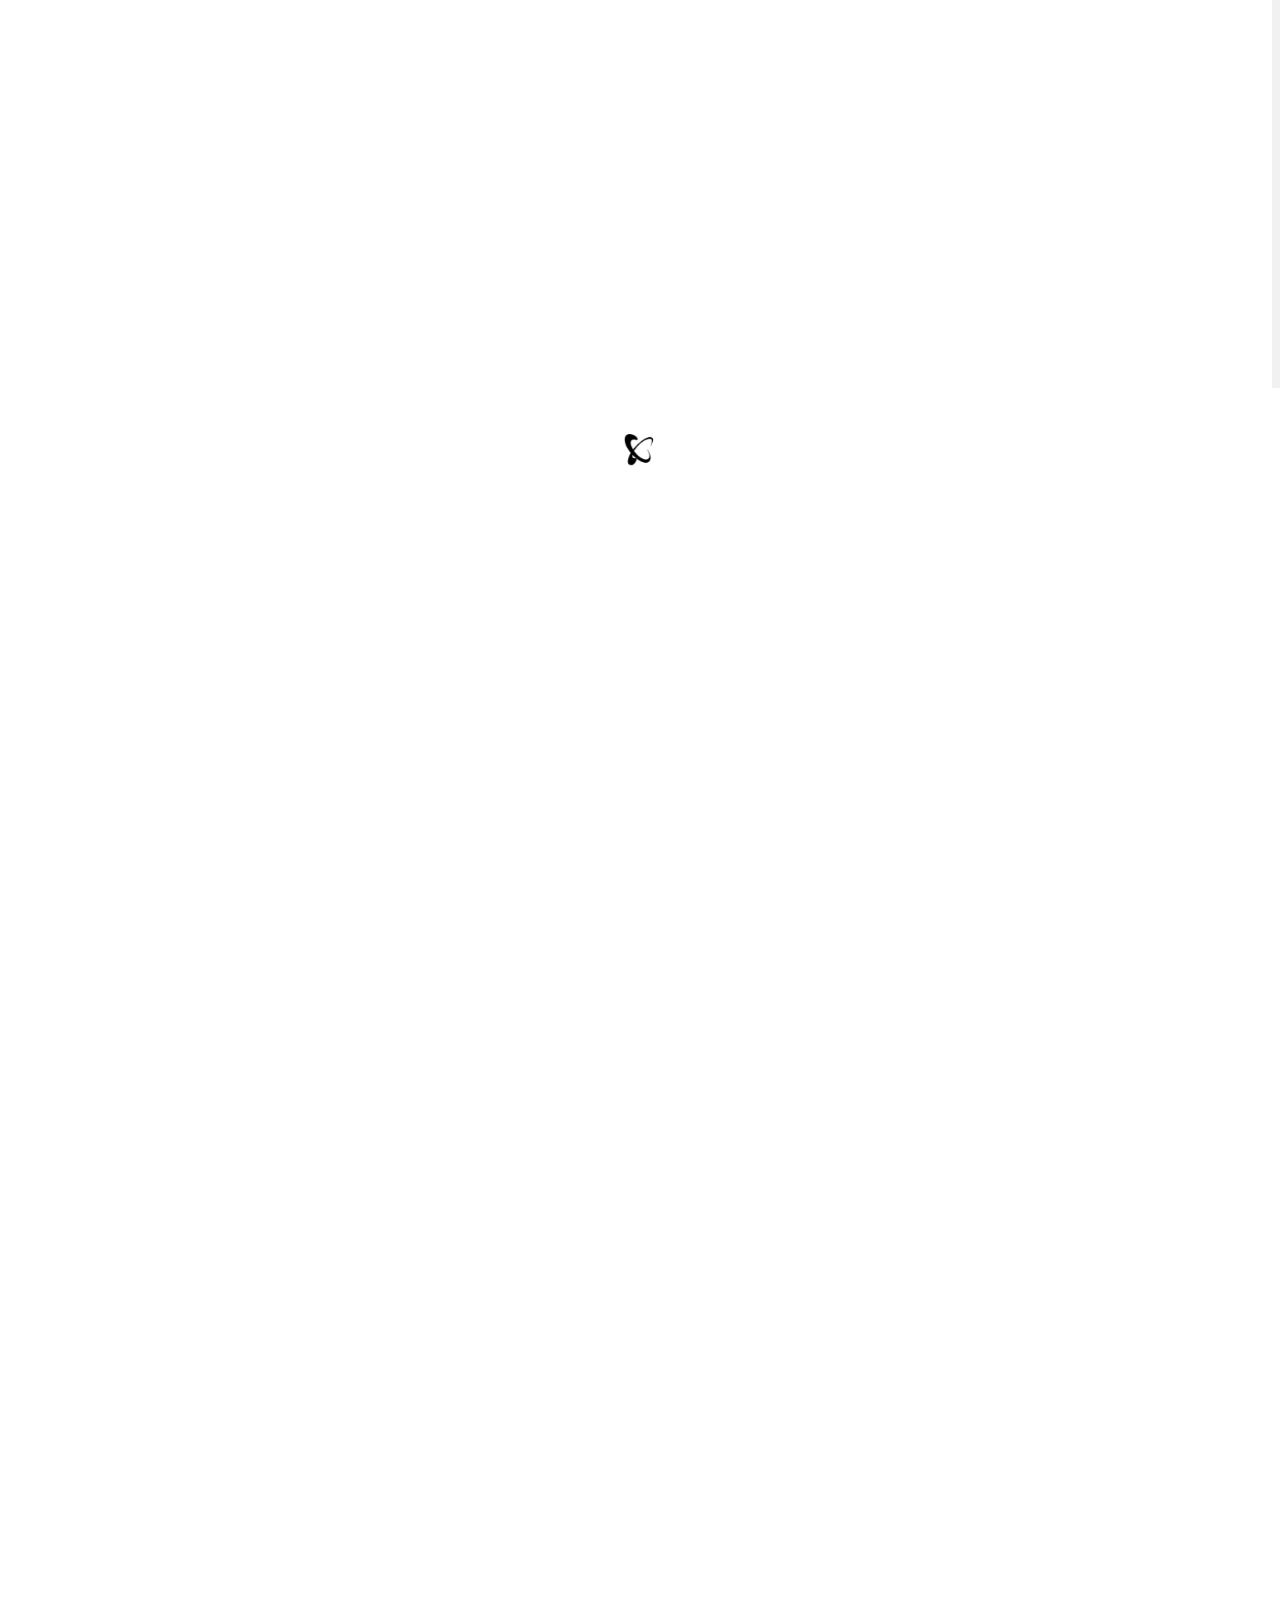
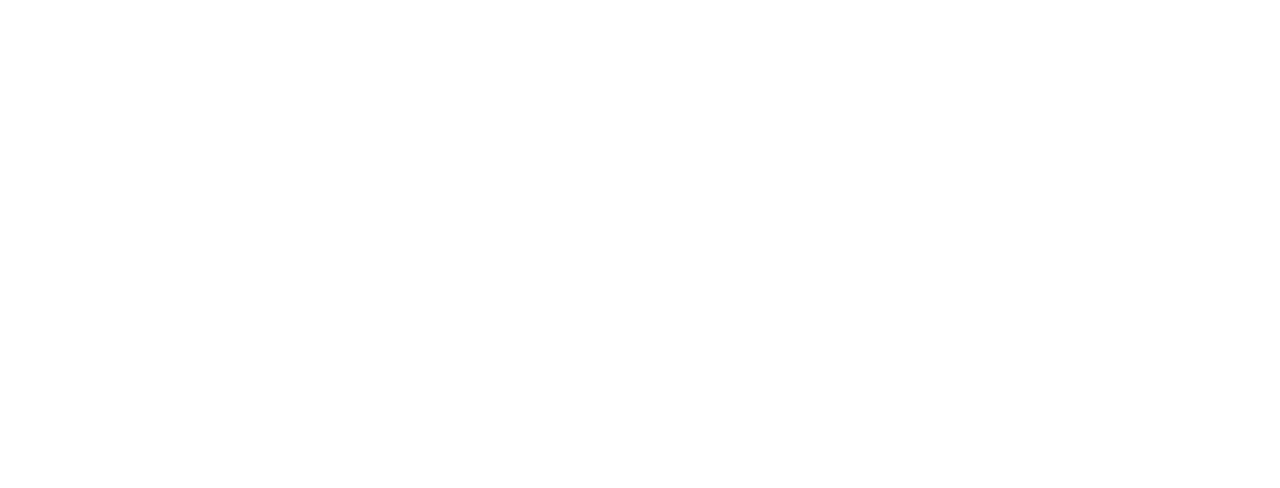
<file: animals.html>
<!DOCTYPE html>
<html lang="en">
<head>
	
	<meta charset="utf-8">
	<title>Fishy</title>
    <meta name="viewport" content="width=device-width, initial-scale=1.0">
	<link href="css/bootstrap.min.css" rel="stylesheet" type="text/css" />
	<link href="css/flexslider.css" rel="stylesheet" type="text/css" />
	<link href="css/prettyPhoto.css" rel="stylesheet" type="text/css" />
	<link href="css/animate.css" rel="stylesheet" type="text/css" media="all" />
    <link href="css/owl.carousel.css" rel="stylesheet">
	<link href="css/style.css" rel="stylesheet" type="text/css" />
	<link href='http://fonts.googleapis.com/css?family=Roboto:400,100,100italic,300,300italic,400italic,500italic,700,500,700italic,900,900italic' rel='stylesheet' type='text/css'>
	<link href="http://netdna.bootstrapcdn.com/font-awesome/4.0.3/css/font-awesome.css" rel="stylesheet">	
	<script src="js/jquery.min.js" type="text/javascript"></script>
	<script src="js/bootstrap.min.js" type="text/javascript"></script>
	<script src="js/jquery.prettyPhoto.js" type="text/javascript"></script>
	<script src="js/jquery.nicescroll.min.js" type="text/javascript"></script>
	<script src="js/superfish.min.js" type="text/javascript"></script>
	<script src="js/jquery.flexslider-min.js" type="text/javascript"></script>
	<script src="js/owl.carousel.js" type="text/javascript"></script>
	<script src="js/jquery.mb.YTPlayer.js" type="text/javascript"></script>
	<script src="js/animate.js" type="text/javascript"></script>
	<script src="js/jquery.BlackAndWhite.js"></script>
	<script src="js/myscript.js" type="text/javascript"></script>
	<script src="js/three.r119.min.js"></script>
	<script src="js/vanta.birds.min.js"></script>
	<script src="js/vanta.waves.min.js"></script>
	<script>
		
		//PrettyPhoto
		jQuery(document).ready(function() {
			$("a[rel^='prettyPhoto']").prettyPhoto();
		});
		

		$(window).load(function(){
			$('.client_img').BlackAndWhite({
				hoverEffect : true, 

				webworkerPath : false,

				responsive:true,

				invertHoverEffect: false,

				intensity:1,
				speed: { 
					fadeIn: 300, 
					fadeOut: 300
				},
				onImageReady:function(img) {

				}
			});
		});
		
	</script>
	<script>
		VANTA.WAVES({
		  el: "#VantaWaves",
		  mouseControls: true,
		  touchControls: true,
		  gyroControls: false,
		  minHeight: 800.00,
		  minWidth: 800.00,
		  scale: 1.00,
		  scaleMobile: 1.00,
		  color: 0x155c73,
		  shininess: 25.00,
		  waveHeight: 26.50,
		  waveSpeed: 0.70,
		  zoom: 0.65
		})
		</script>
	
</head>
<body>


<img id="preloader" src="images/preloader.gif" alt="" />

<div class="preloader_hide">


	<div id="page">
	

		<header>
			

			<div class="menu_block">
			

				<div class="container clearfix">
					
					
					<div class="logo pull-left">
						<a href="animals.html" ><span class="b1">F</span><span class="b2">I</span><span class="b3">S</span><span class="b4">H</span><span class="b5">Y</span></a>
					</div>
					

					<div class="pull-right">
						<nav class="navmenu center">
							<ul>
								<li class="first active scroll_btn"><a href="#home" >Главная</a></li>
								<li class="scroll_btn"><a href="#projects" >Наши животные</a></li>
							</ul>
						</nav>
					</div>
				</div>
			</div>
		</header>
		
		

		<section id="home" class="padbot0">
				

			<div class="flexslider top_slider">
				<ul class="slides">
					<li class="slide1">
						<div class="flex_caption1">
							<p class="title1 captionDelay2 FromTop">Аквариум</p>
							<p class="title2 captionDelay4 FromTop">–</p>
							<p class="title3 captionDelay6 FromTop">Реально!</p>
							<p class="title4 captionDelay7 FromBottom">Мы поможем вам своими советами, а также уже давно находимся на рынке продажи аквариумов и аквариумных рыбок</p>
						</div>
					<li class="slide2">
						<div class="flex_caption1">
							<p class="title1 captionDelay6 FromLeft">Птицы</p>
							<p class="title2 captionDelay4 FromLeft">–</p>
							<p class="title3 captionDelay2 FromLeft">тоже</p>
							<p class="title4 captionDelay7 FromLeft">Для любителей пернатых мы можем предложить птичек</p>
						</div>
					</li>
				</ul>
				
              <a name="P2" class="player" id="P2" data-property="{videoURL:'XVkADAwOXnU',containment:'.top_slider',autoPlay:true, mute:true, startAt:0, opacity:1}"></a>
			</div>
		</section>
		
		

		<section id="about">
			

			<div class="services_block padbot40" data-appear-top-offset="-200" data-animated="fadeInUp">
				

				<div class="container">
				

					<div class="row">
						<div class="col-lg-3 col-md-3 col-sm-6 col-xs-6 col-ss-12 margbot30">
							<a class="services_item" href="javascript:void(0);" >
								<p><b>Доставка</b> рыбок</p>
								<span>Живой товар упаковывается надлежащим образом и может пережить долговременные переезды</span>
							</a>
						</div>
						<div class="col-lg-3 col-md-3 col-sm-6 col-xs-6 col-ss-12 margbot30">
							<a class="services_item" href="javascript:void(0);" >
								<p><b>Вам всегда</b> рады</p>
								<span>Доброжелательное отношение в пунктах самовывоза и выставочных залах</span>
							</a>
						</div>
						<div class="col-lg-3 col-md-3 col-sm-6 col-xs-6 col-ss-12 margbot30">
							<a class="services_item" href="javascript:void(0);" >
								<p><b>Мы ценим</b> качество</p>
								<span>Главную роль для нас играют доброкачественный товар и квалитативные услуги</span>
							</a>
						</div>
					</div>
				</div>
			</div>
			
			<!-- MULTI PURPOSE -->
			<div class="purpose_block">
				
				<!-- CONTAINER -->
				<div class="container">
					
					<!-- ROW -->
					<div class="row">
					
						<div class="col-lg-7 col-md-7 col-sm-7" data-appear-top-offset="-200" data-animated="fadeInLeft">
							<h2><b>Мы</b> Аквасервис Fishy</h2>
							<p>Мы предлагаем большой ассортимент рыбок собственного разведения.Так же занимаемся изготовлением аквариумов.</p>
							<p>У нас Вы всегда можете получить профессиональную консультацию, приобрести рыбок с доставкой.</p>
						</div>
						
						<div class="col-lg-5 col-md-5 col-sm-5 ipad_img_in" data-appear-top-offset="-200" data-animated="fadeInRight">
							<img class="ipad_img1" src="images/img1.png" alt="" />
						</div>
					</div><!-- //ROW -->
				</div><!-- //CONTAINER -->
			</div><!-- //MULTI PURPOSE -->
		</section><!-- //ABOUT -->
		
		
		<!-- PROJECTS -->
		<section id="projects" class="padbot20">
		
			<!-- CONTAINER -->
			<div class="container">
				<h2><b>Наши</b> животные</h2>
			</div><!-- //CONTAINER -->
			
				
			<div class="projects-wrapper" data-appear-top-offset="-200" data-animated="fadeInUp">
				<!-- PROJECTS SLIDER -->
				<div class="owl-demo owl-carousel projects_slider">
					
					<!-- work1 -->
					<div class="item">
						<div class="work_item">
							<div class="work_img">
								<img width="800" height="600" src="images/works/1.jpg" alt="" />
								<a class="zoom" href="images/works/1.jpg" rel="prettyPhoto[portfolio1]" ></a>
							</div>
							<div class="work_description">
								<div class="work_descr_cont">
									<a href="fishes.html" >Рыбы</a>
									<span>26 декабря, 2020</span>
								</div>
							</div>
						</div>
					</div>
					

					<div class="item">
						<div class="work_item">
							<div class="work_img">
								<img width="800" height="600" src="images/works/2.jpg" alt="" />
								<a class="zoom" href="images/works/2.jpg" rel="prettyPhoto[portfolio1]" ></a>
							</div>
							<div class="work_description">
								<div class="work_descr_cont">
									<a href="fishes.html" >Рыбы</a>
									<span>27 декабря, 2020</span>
								</div>
							</div>
						</div>
					</div>
					

					<div class="item">
						<div class="work_item">
							<div class="work_img">
								<img width="800" height="600" src="images/works/3.jpg" alt="" />
								<a class="zoom" href="images/works/3.jpg" rel="prettyPhoto[portfolio1]" ></a>
							</div>
							<div class="work_description">
								<div class="work_descr_cont">
									<a href="fishes.html" >Рыбы</a>
									<span>6 апреля, 2021</span>
								</div>
							</div>
						</div>
					</div>
					

					<div class="item">
						<div class="work_item">
							<div class="work_img">
								<img width="800" height="600" src="images/works/4.jpg" alt="" />
								<a class="zoom" href="images/works/4.jpg" rel="prettyPhoto[portfolio1]" ></a>
							</div>
							<div class="work_description">
								<div class="work_descr_cont">
									<a href="fishes.html" >Рыбы</a>
									<span>6 декабря, 2020</span>
								</div>
							</div>
						</div>
					</div>
					

					<div class="item">
						<div class="work_item">
							<div class="work_img">
								<img width="800" height="600" src="images/works/5.jpg" alt="" />
								<a class="zoom" href="images/works/5.jpg" rel="prettyPhoto[portfolio1]" ></a>
							</div>
							<div class="work_description">
								<div class="work_descr_cont">
									<a href="birds.html" >Птицы</a>
									<span>17 марта, 2021</span>
								</div>
							</div>
						</div>
					</div>
					

					<div class="item">
						<div class="work_item">
							<div class="work_img">
								<img width="800" height="600" src="images/works/6.jpg" alt="" />
								<a class="zoom" href="images/works/6.jpg" rel="prettyPhoto[portfolio1]" ></a>
							</div>
							<div class="work_description">
								<div class="work_descr_cont">
									<a href="birds.html" >Птицы</a>
									<span>26 декабря, 2020</span>
								</div>
							</div>
						</div>
					</div>
					

					<div class="item">
						<div class="work_item">
							<div class="work_img">
								<img width="800" height="600" src="images/works/7.jpg" alt="" />
								<a class="zoom" href="images/works/7.jpg" rel="prettyPhoto[portfolio1]" ></a>
							</div>
							<div class="work_description">
								<div class="work_descr_cont">
									<a href="birds.html" >Птицы</a>
									<span>29 декабря, 2020</span>
								</div>
							</div>
						</div>
					</div>
				</div>
			</div>
			
			

		</section>
		
		
		
	</div><!-- //PAGE -->
	
	<!-- CONTACTS -->
	<section id="contacts">
	</section><!-- //CONTACTS -->
	
	<!-- FOOTER -->
	<footer>
			
		<!-- CONTAINER -->
		<div class="container">
			
		</div>
	</footer>

</div>
</body>
</html>
</file>
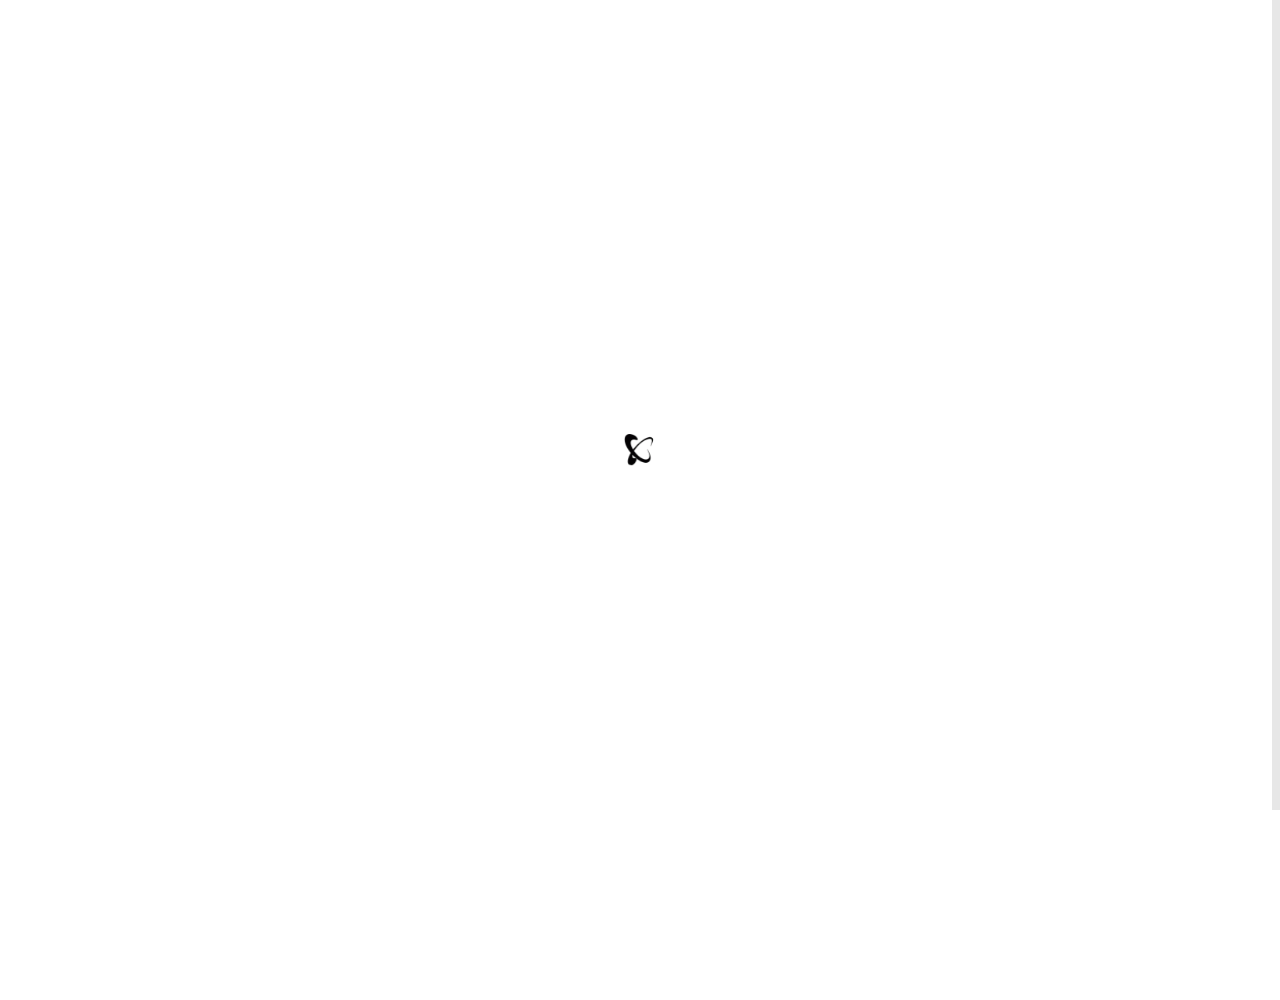
<file: birds.html>
<!DOCTYPE html>
<html>
  <head>
    <meta charset=UTF-8 />
    <title>Model view</title>
  </head>
  <head>
	
    <meta charset="utf-8">
    <title>Fishy</title>
      <meta name="viewport" content="width=device-width, initial-scale=1.0">
      <link rel="stylesheet" href="main.css">
    <link href="css/bootstrap.min.css" rel="stylesheet" type="text/css" />
    <link href="css/flexslider.css" rel="stylesheet" type="text/css" />
    <link href="css/prettyPhoto.css" rel="stylesheet" type="text/css" />
    <link href="css/animate.css" rel="stylesheet" type="text/css" media="all" />
      <link href="css/owl.carousel.css" rel="stylesheet">
    <link href="css/style.css" rel="stylesheet" type="text/css" />
    <link href='http://fonts.googleapis.com/css?family=Roboto:400,100,100italic,300,300italic,400italic,500italic,700,500,700italic,900,900italic' rel='stylesheet' type='text/css'>
    <link href="http://netdna.bootstrapcdn.com/font-awesome/4.0.3/css/font-awesome.css" rel="stylesheet">	
    <script src="js/jquery.min.js" type="text/javascript"></script>
    <script src="js/bootstrap.min.js" type="text/javascript"></script>
    <script src="js/jquery.prettyPhoto.js" type="text/javascript"></script>
    <script src="js/jquery.nicescroll.min.js" type="text/javascript"></script>
    <script src="js/superfish.min.js" type="text/javascript"></script>
    <script src="js/jquery.flexslider-min.js" type="text/javascript"></script>
    <script src="js/owl.carousel.js" type="text/javascript"></script>
    <script src="js/jquery.mb.YTPlayer.js" type="text/javascript"></script>
    <script src="js/animate.js" type="text/javascript"></script>
    <script src="js/jquery.BlackAndWhite.js"></script>
    <script src="js/myscript.js" type="text/javascript"></script>
    <script src="js/three.r119.min.js"></script>
    <script src="js/vanta.birds.min.js"></script>
    <script src="js/vanta.waves.min.js"></script>
    <script>
      
      //PrettyPhoto
      jQuery(document).ready(function() {
        $("a[rel^='prettyPhoto']").prettyPhoto();
      });
      
  
      $(window).load(function(){
        $('.client_img').BlackAndWhite({
          hoverEffect : true, 
  
          webworkerPath : false,
  
          responsive:true,
  
          invertHoverEffect: false,
  
          intensity:1,
          speed: { 
            fadeIn: 300, 
            fadeOut: 300
          },
          onImageReady:function(img) {
  
          }
        });
      });
      
    </script>
    <script>
      VANTA.WAVES({
        el: "#VantaWaves",
        mouseControls: true,
        touchControls: true,
        gyroControls: false,
        minHeight: 2000.00,
        minWidth: 2000.00,
        scale: 1.00,
        scaleMobile: 1.00,
        color: 0x155c73,
        shininess: 25.00,
        waveHeight: 26.50,
        waveSpeed: 0.70,
        zoom: 0.65
      })
      </script>
    
  </head>
  <body>
    <img id="preloader" src="images/preloader.gif" alt="" />
    <div class="preloader_hide">
			

			<div class="menu_block">
			

				<div class="container clearfix">
					
					
					<div class="logo pull-left">
						<a href="animals.html" ><span class="b1">F</span><span class="b2">I</span><span class="b3">S</span><span class="b4">H</span><span class="b5">Y</span></a>
					</div>
					

					<div class="pull-right">
						<nav class="navmenu center">
							<ul>
								<li class="first active scroll_btn"><a href="animals.html" >Главная</a></li>
							</ul>
						</nav>
					</div>
				</div>
			</div>
		</header>
    <div id="burd">
      <div class="parent">
        <div class="block">
            <div class="card">
                <div class="photo"></div>
                <div class="banner"></div>
                <ul>
                    <li><b>В разработке</b></li>
                </ul>
               <!-- <button class="contact" id="main-button">Contact Form</button> -->
                </div>
              <!--  <form method="post" action="//formspree.io/example@example.com" class="email-form" >
                    <input class="reg" name="name" type="name" placeholder="name" required />
            <input class="reg" type="email" placeholder="email" name="_replyto" required />
                    <textarea  class="reg" name="message" type="text" placeholder="message" required > </textarea>
                    <button type="submit" class="contact">send</button>-->
              </div>
    </div>
    </div>
  </div>
    
<script src="three.r119.min.js"></script>
<script src="vanta.birds.min.js"></script>
<script>
VANTA.BIRDS({
  el: "#burd",
  mouseControls: true,
  touchControls: true,
  gyroControls: false,
  minHeight: 1000.00,
  minWidth: 1000.00,
  scale: 1.00,
  scaleMobile: 1.00,
  backgroundColor: 0xffffff,
  birdSize: 1.70,
  separation: 45.00,
  quantity: 4.00
})
</script>

  </body>
  <footer>
			
		<!-- CONTAINER -->
		<div class="container">
			
		</div>
	</footer>
</html>
</file>
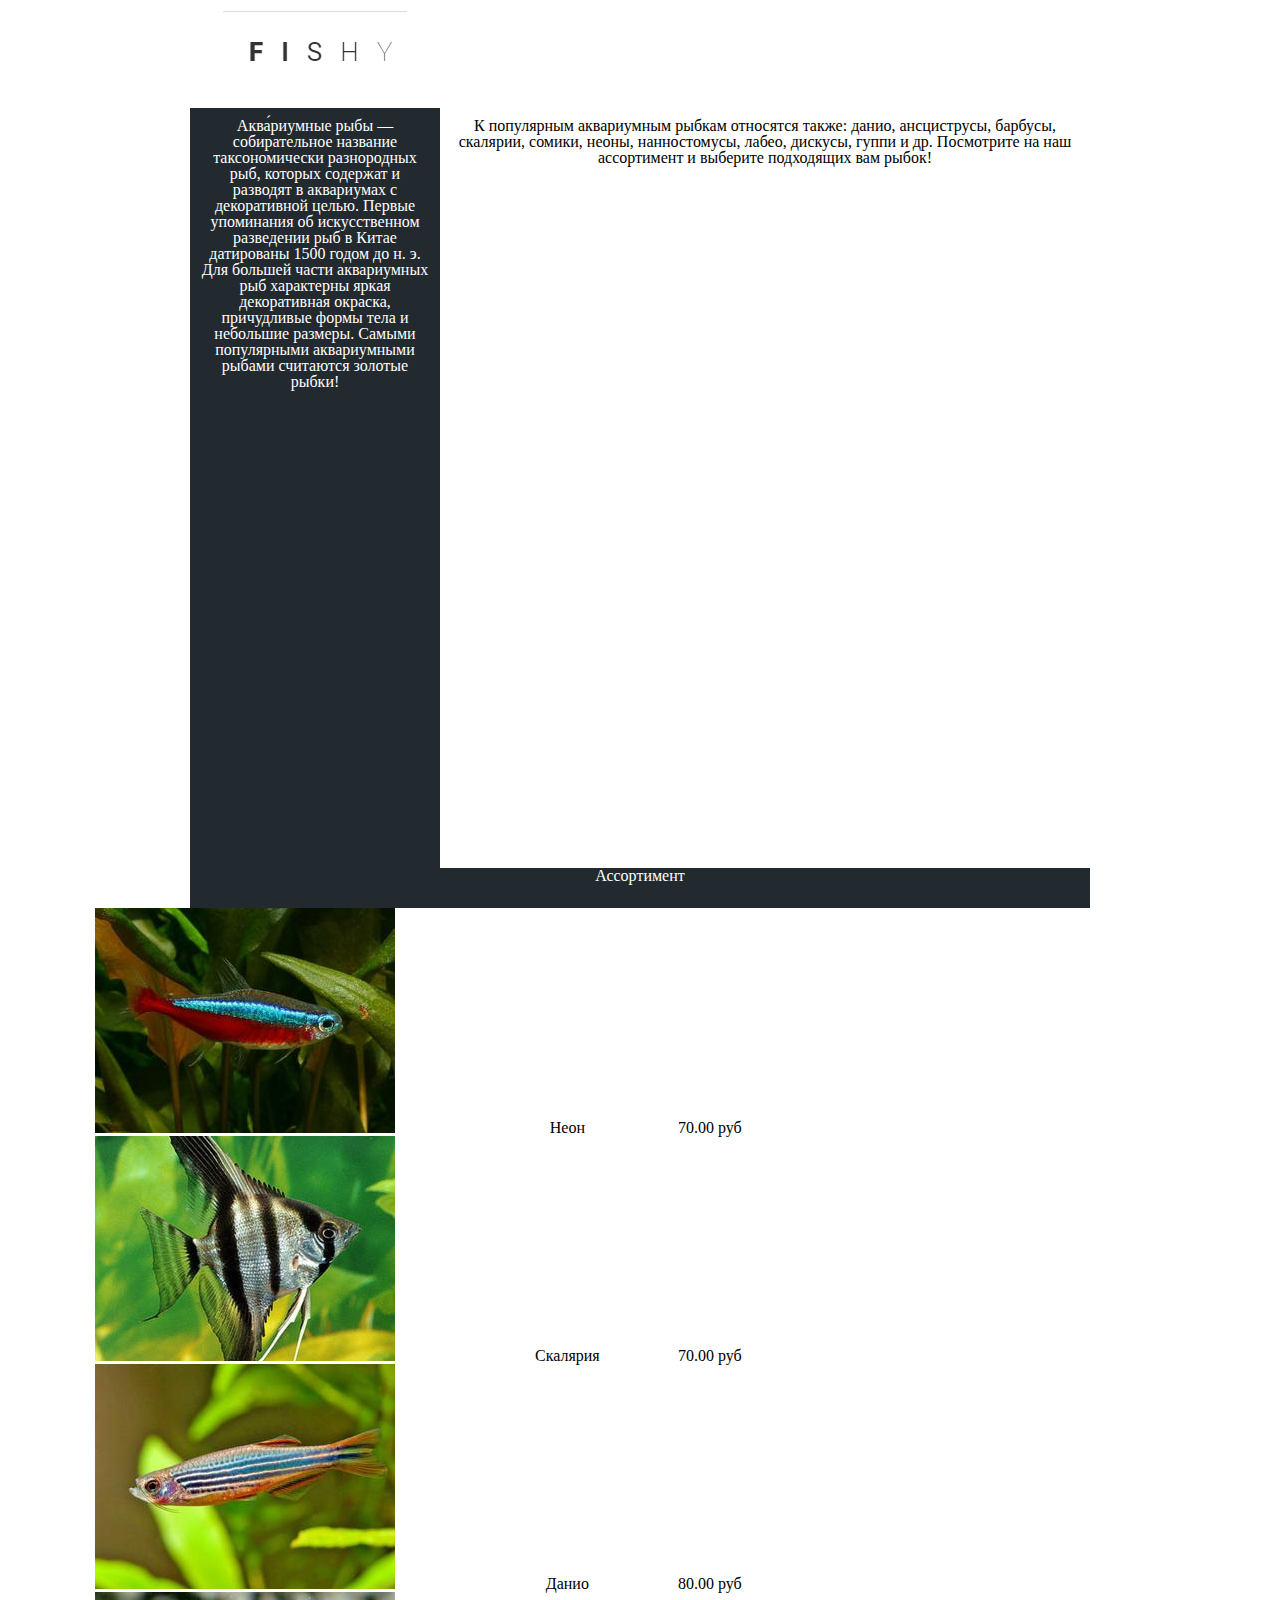
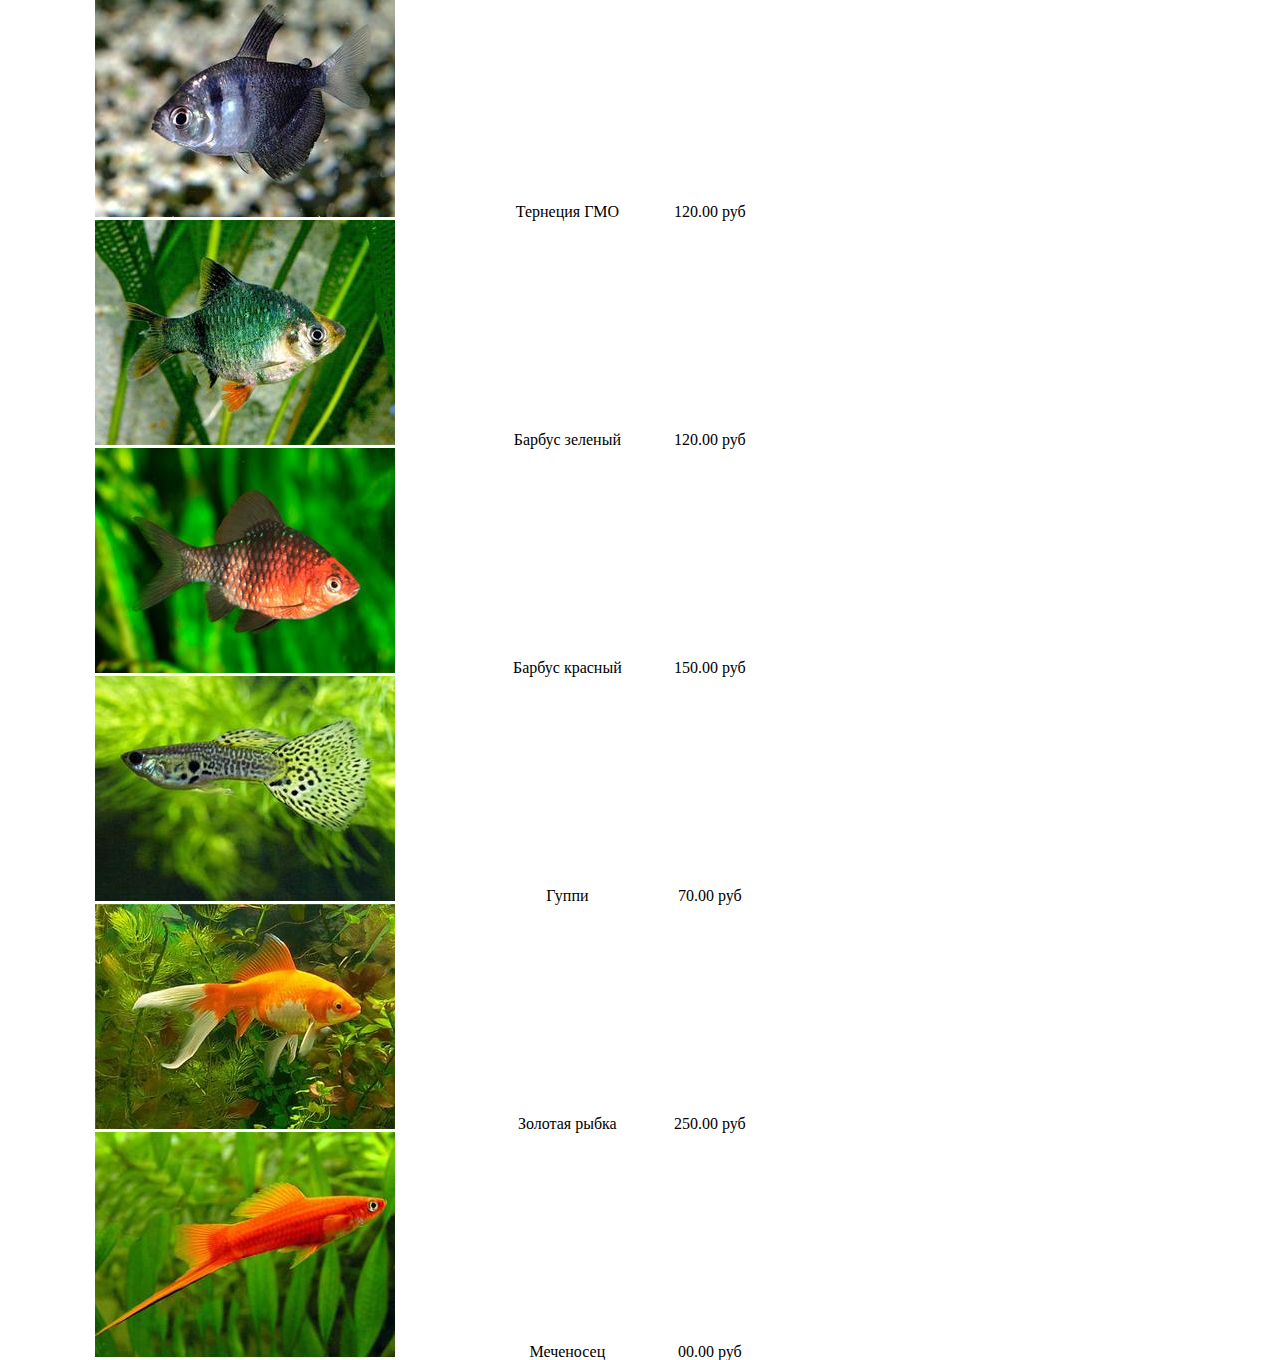
<file: fishes.html>
<html lang="en">
<head>
 <meta charset="UTF-8">
 <title>Табличный каркас</title>
 <link rel="stylesheet" href="styles.css" media="all">
</head>
<head> 
  </head>
<body>
 <table class="wrapper">
 <tr>
 <td class="header" colspan="1"><a href="animals.html"><img src="logo.png"></a></td>
 </tr>
 <tr>
 <td class="left">
 <p>Аква́риумные рыбы — собирательное название таксономически разнородных рыб, которых содержат и разводят в аквариумах с декоративной целью. Первые упоминания об искусственном разведении рыб в Китае датированы 1500 годом до н. э. Для большей части аквариумных рыб характерны яркая декоративная окраска, причудливые формы тела и небольшие размеры. Самыми популярными аквариумными рыбами считаются золотые рыбки!</p>
 </td>
 <td class="content">
 <p>К популярным аквариумным рыбкам относятся также: данио, ансциструсы, барбусы, скалярии, сомики, неоны, нанностомусы, лабео, дискусы, гуппи и др. Посмотрите на наш ассортимент и выберите подходящих вам рыбок!</p>
</td>
 </tr>
 <tr>
 <td class="footer" colspan="2">Ассортимент</td>
 </tr>
 </table>
 <html>
 <head>
  <meta http-equiv="Content-Type" content="text/html; charset=utf-8">
  <title>Тег TABLE</title>
 </head>
 <body>
  <table width="60%" cellpadding="5">
      <tr>
          <th><img src=images/table_fish/1128.jpg></th>
          <th style="text-align:center">Неон</th>
          <th style="text-align:center">70.00 руб</th>
      </tr>
      <tr>
        <th><img src=images/table_fish/1129.jpg></th>
        <th style="text-align:center">Скалярия</th>
        <th style="text-align:center">70.00 руб</th>
    </tr>
    <tr>
        <th><img src=images/table_fish/1130.jpg></th>
        <th style="text-align:center">Данио</th>
        <th style="text-align:center">80.00 руб</th>
    </tr>
    <tr>
        <th><img src=images/table_fish/1131.jpg></th>
        <th style="text-align:center">Тернеция ГМО</th>
        <th style="text-align:center">120.00 руб</th>
    </tr>
    <tr>
        <th><img src=images/table_fish/1134.jpg></th>
        <th style="text-align:center">Барбус зеленый</th>
        <th style="text-align:center">120.00 руб</th>
    </tr>
    <tr>
        <th><img src=images/table_fish/1135.jpg></th>
        <th style="text-align:center">Барбус красный</th>
        <th style="text-align:center">150.00 руб</th>
    </tr>
    <tr>
        <th><img src=images/table_fish/1136.jpg></th>
        <th style="text-align:center">Гуппи</th>
        <th style="text-align:center">70.00 руб</th>
    </tr>
    <tr>
        <th><img src=images/table_fish/1140.jpg></th>
        <th style="text-align:center">Золотая рыбка</th>
        <th style="text-align:center">250.00 руб</th>
    </tr>
    <tr>
        <th><img src=images/table_fish/1142.jpg></th>
        <th style="text-align:center">Меченосец</th>
        <th style="text-align:center">00.00 руб</th>
    </tr>
 </table>
 </body>
</html>
</body>
</html>
</file>
<file: css/prettyPhoto.css>
div.pp_default .pp_top,div.pp_default .pp_top .pp_middle,div.pp_default .pp_top .pp_left,div.pp_default .pp_top .pp_right,div.pp_default .pp_bottom,div.pp_default .pp_bottom .pp_left,div.pp_default .pp_bottom .pp_middle,div.pp_default .pp_bottom .pp_right{height:13px}
div.pp_default .pp_top .pp_left{background:url(../images/prettyPhoto/default/sprite.png) -78px -93px no-repeat}
div.pp_default .pp_top .pp_middle{background:url(../images/prettyPhoto/default/sprite_x.png) top left repeat-x}
div.pp_default .pp_top .pp_right{background:url(../images/prettyPhoto/default/sprite.png) -112px -93px no-repeat}
div.pp_default .pp_content .ppt{color:#f8f8f8}
div.pp_default .pp_content_container .pp_left{background:url(../images/prettyPhoto/default/sprite_y.png) -7px 0 repeat-y;padding-left:13px}
div.pp_default .pp_content_container .pp_right{background:url(../images/prettyPhoto/default/sprite_y.png) top right repeat-y;padding-right:13px}
div.pp_default .pp_next:hover{background:url(../images/prettyPhoto/default/sprite_next.png) center right no-repeat;cursor:pointer}
div.pp_default .pp_previous:hover{background:url(../images/prettyPhoto/default/sprite_prev.png) center left no-repeat;cursor:pointer}
div.pp_default .pp_expand{background:url(../images/prettyPhoto/default/sprite.png) 0 -29px no-repeat;cursor:pointer;width:28px;height:28px}
div.pp_default .pp_expand:hover{background:url(../images/prettyPhoto/default/sprite.png) 0 -56px no-repeat;cursor:pointer}
div.pp_default .pp_contract{background:url(../images/prettyPhoto/default/sprite.png) 0 -84px no-repeat;cursor:pointer;width:28px;height:28px}
div.pp_default .pp_contract:hover{background:url(../images/prettyPhoto/default/sprite.png) 0 -113px no-repeat;cursor:pointer}
div.pp_default .pp_close{width:30px;height:30px;background:url(../images/prettyPhoto/default/sprite.png) 2px 1px no-repeat;cursor:pointer}
div.pp_default .pp_gallery ul li a{background:url(../images/prettyPhoto/default/default_thumb.png) center center #f8f8f8;border:1px solid #aaa}
div.pp_default .pp_social{margin-top:7px}
div.pp_default .pp_gallery a.pp_arrow_previous,div.pp_default .pp_gallery a.pp_arrow_next{position:static;left:auto}
div.pp_default .pp_nav .pp_play,div.pp_default .pp_nav .pp_pause{background:url(../images/prettyPhoto/default/sprite.png) -51px 1px no-repeat;height:30px;width:30px}
div.pp_default .pp_nav .pp_pause{background-position:-51px -29px}
div.pp_default a.pp_arrow_previous,div.pp_default a.pp_arrow_next{background:url(../images/prettyPhoto/default/sprite.png) -31px -3px no-repeat;height:20px;width:20px;margin:4px 0 0}
div.pp_default a.pp_arrow_next{left:52px;background-position:-82px -3px}
div.pp_default .pp_content_container .pp_details{margin-top:5px}
div.pp_default .pp_nav{clear:none;height:30px;width:110px;position:relative}
div.pp_default .pp_nav .currentTextHolder{font-family:Georgia;font-style:italic;color:#999;font-size:11px;left:75px;line-height:25px;position:absolute;top:2px;margin:0;padding:0 0 0 10px}
div.pp_default .pp_close:hover,div.pp_default .pp_nav .pp_play:hover,div.pp_default .pp_nav .pp_pause:hover,div.pp_default .pp_arrow_next:hover,div.pp_default .pp_arrow_previous:hover{opacity:0.7}
div.pp_default .pp_description{font-size:11px;font-weight:700;line-height:14px;margin:5px 50px 5px 0}
div.pp_default .pp_bottom .pp_left{background:url(../images/prettyPhoto/default/sprite.png) -78px -127px no-repeat}
div.pp_default .pp_bottom .pp_middle{background:url(../images/prettyPhoto/default/sprite_x.png) bottom left repeat-x}
div.pp_default .pp_bottom .pp_right{background:url(../images/prettyPhoto/default/sprite.png) -112px -127px no-repeat}
div.pp_default .pp_loaderIcon{background:url(../images/prettyPhoto/default/loader.gif) center center no-repeat}
div.light_rounded .pp_top .pp_left{background:url(../images/prettyPhoto/light_rounded/sprite.png) -88px -53px no-repeat}
div.light_rounded .pp_top .pp_right{background:url(../images/prettyPhoto/light_rounded/sprite.png) -110px -53px no-repeat}
div.light_rounded .pp_next:hover{background:url(../images/prettyPhoto/light_rounded/btnNext.png) center right no-repeat;cursor:pointer}
div.light_rounded .pp_previous:hover{background:url(../images/prettyPhoto/light_rounded/btnPrevious.png) center left no-repeat;cursor:pointer}
div.light_rounded .pp_expand{background:url(../images/prettyPhoto/light_rounded/sprite.png) -31px -26px no-repeat;cursor:pointer}
div.light_rounded .pp_expand:hover{background:url(../images/prettyPhoto/light_rounded/sprite.png) -31px -47px no-repeat;cursor:pointer}
div.light_rounded .pp_contract{background:url(../images/prettyPhoto/light_rounded/sprite.png) 0 -26px no-repeat;cursor:pointer}
div.light_rounded .pp_contract:hover{background:url(../images/prettyPhoto/light_rounded/sprite.png) 0 -47px no-repeat;cursor:pointer}
div.light_rounded .pp_close{width:75px;height:22px;background:url(../images/prettyPhoto/light_rounded/sprite.png) -1px -1px no-repeat;cursor:pointer}
div.light_rounded .pp_nav .pp_play{background:url(../images/prettyPhoto/light_rounded/sprite.png) -1px -100px no-repeat;height:15px;width:14px}
div.light_rounded .pp_nav .pp_pause{background:url(../images/prettyPhoto/light_rounded/sprite.png) -24px -100px no-repeat;height:15px;width:14px}
div.light_rounded .pp_arrow_previous{background:url(../images/prettyPhoto/light_rounded/sprite.png) 0 -71px no-repeat}
div.light_rounded .pp_arrow_next{background:url(../images/prettyPhoto/light_rounded/sprite.png) -22px -71px no-repeat}
div.light_rounded .pp_bottom .pp_left{background:url(../images/prettyPhoto/light_rounded/sprite.png) -88px -80px no-repeat}
div.light_rounded .pp_bottom .pp_right{background:url(../images/prettyPhoto/light_rounded/sprite.png) -110px -80px no-repeat}
div.dark_rounded .pp_top .pp_left{background:url(../images/prettyPhoto/dark_rounded/sprite.png) -88px -53px no-repeat}
div.dark_rounded .pp_top .pp_right{background:url(../images/prettyPhoto/dark_rounded/sprite.png) -110px -53px no-repeat}
div.dark_rounded .pp_content_container .pp_left{background:url(../images/prettyPhoto/dark_rounded/contentPattern.png) top left repeat-y}
div.dark_rounded .pp_content_container .pp_right{background:url(../images/prettyPhoto/dark_rounded/contentPattern.png) top right repeat-y}
div.dark_rounded .pp_next:hover{background:url(../images/prettyPhoto/dark_rounded/btnNext.png) center right no-repeat;cursor:pointer}
div.dark_rounded .pp_previous:hover{background:url(../images/prettyPhoto/dark_rounded/btnPrevious.png) center left no-repeat;cursor:pointer}
div.dark_rounded .pp_expand{background:url(../images/prettyPhoto/dark_rounded/sprite.png) -31px -26px no-repeat;cursor:pointer}
div.dark_rounded .pp_expand:hover{background:url(../images/prettyPhoto/dark_rounded/sprite.png) -31px -47px no-repeat;cursor:pointer}
div.dark_rounded .pp_contract{background:url(../images/prettyPhoto/dark_rounded/sprite.png) 0 -26px no-repeat;cursor:pointer}
div.dark_rounded .pp_contract:hover{background:url(../images/prettyPhoto/dark_rounded/sprite.png) 0 -47px no-repeat;cursor:pointer}
div.dark_rounded .pp_close{width:75px;height:22px;background:url(../images/prettyPhoto/dark_rounded/sprite.png) -1px -1px no-repeat;cursor:pointer}
div.dark_rounded .pp_description{margin-right:85px;color:#fff}
div.dark_rounded .pp_nav .pp_play{background:url(../images/prettyPhoto/dark_rounded/sprite.png) -1px -100px no-repeat;height:15px;width:14px}
div.dark_rounded .pp_nav .pp_pause{background:url(../images/prettyPhoto/dark_rounded/sprite.png) -24px -100px no-repeat;height:15px;width:14px}
div.dark_rounded .pp_arrow_previous{background:url(../images/prettyPhoto/dark_rounded/sprite.png) 0 -71px no-repeat}
div.dark_rounded .pp_arrow_next{background:url(../images/prettyPhoto/dark_rounded/sprite.png) -22px -71px no-repeat}
div.dark_rounded .pp_bottom .pp_left{background:url(../images/prettyPhoto/dark_rounded/sprite.png) -88px -80px no-repeat}
div.dark_rounded .pp_bottom .pp_right{background:url(../images/prettyPhoto/dark_rounded/sprite.png) -110px -80px no-repeat}
div.dark_rounded .pp_loaderIcon{background:url(../images/prettyPhoto/dark_rounded/loader.gif) center center no-repeat}
div.dark_square .pp_left,div.dark_square .pp_middle,div.dark_square .pp_right,div.dark_square .pp_content{background:#000}
div.dark_square .pp_description{color:#fff;margin:0 85px 0 0}
div.dark_square .pp_loaderIcon{background:url(../images/prettyPhoto/dark_square/loader.gif) center center no-repeat}
div.dark_square .pp_expand{background:url(../images/prettyPhoto/dark_square/sprite.png) -31px -26px no-repeat;cursor:pointer}
div.dark_square .pp_expand:hover{background:url(../images/prettyPhoto/dark_square/sprite.png) -31px -47px no-repeat;cursor:pointer}
div.dark_square .pp_contract{background:url(../images/prettyPhoto/dark_square/sprite.png) 0 -26px no-repeat;cursor:pointer}
div.dark_square .pp_contract:hover{background:url(../images/prettyPhoto/dark_square/sprite.png) 0 -47px no-repeat;cursor:pointer}
div.dark_square .pp_close{width:75px;height:22px;background:url(../images/prettyPhoto/dark_square/sprite.png) -1px -1px no-repeat;cursor:pointer}
div.dark_square .pp_nav{clear:none}
div.dark_square .pp_nav .pp_play{background:url(../images/prettyPhoto/dark_square/sprite.png) -1px -100px no-repeat;height:15px;width:14px}
div.dark_square .pp_nav .pp_pause{background:url(../images/prettyPhoto/dark_square/sprite.png) -24px -100px no-repeat;height:15px;width:14px}
div.dark_square .pp_arrow_previous{background:url(../images/prettyPhoto/dark_square/sprite.png) 0 -71px no-repeat}
div.dark_square .pp_arrow_next{background:url(../images/prettyPhoto/dark_square/sprite.png) -22px -71px no-repeat}
div.dark_square .pp_next:hover{background:url(../images/prettyPhoto/dark_square/btnNext.png) center right no-repeat;cursor:pointer}
div.dark_square .pp_previous:hover{background:url(../images/prettyPhoto/dark_square/btnPrevious.png) center left no-repeat;cursor:pointer}
div.light_square .pp_expand{background:url(../images/prettyPhoto/light_square/sprite.png) -31px -26px no-repeat;cursor:pointer}
div.light_square .pp_expand:hover{background:url(../images/prettyPhoto/light_square/sprite.png) -31px -47px no-repeat;cursor:pointer}
div.light_square .pp_contract{background:url(../images/prettyPhoto/light_square/sprite.png) 0 -26px no-repeat;cursor:pointer}
div.light_square .pp_contract:hover{background:url(../images/prettyPhoto/light_square/sprite.png) 0 -47px no-repeat;cursor:pointer}
div.light_square .pp_close{width:75px;height:22px;background:url(../images/prettyPhoto/light_square/sprite.png) -1px -1px no-repeat;cursor:pointer}
div.light_square .pp_nav .pp_play{background:url(../images/prettyPhoto/light_square/sprite.png) -1px -100px no-repeat;height:15px;width:14px}
div.light_square .pp_nav .pp_pause{background:url(../images/prettyPhoto/light_square/sprite.png) -24px -100px no-repeat;height:15px;width:14px}
div.light_square .pp_arrow_previous{background:url(../images/prettyPhoto/light_square/sprite.png) 0 -71px no-repeat}
div.light_square .pp_arrow_next{background:url(../images/prettyPhoto/light_square/sprite.png) -22px -71px no-repeat}
div.light_square .pp_next:hover{background:url(../images/prettyPhoto/light_square/btnNext.png) center right no-repeat;cursor:pointer}
div.light_square .pp_previous:hover{background:url(../images/prettyPhoto/light_square/btnPrevious.png) center left no-repeat;cursor:pointer}
div.facebook .pp_top .pp_left{background:url(../images/prettyPhoto/facebook/sprite.png) -88px -53px no-repeat}
div.facebook .pp_top .pp_middle{background:url(../images/prettyPhoto/facebook/contentPatternTop.png) top left repeat-x}
div.facebook .pp_top .pp_right{background:url(../images/prettyPhoto/facebook/sprite.png) -110px -53px no-repeat}
div.facebook .pp_content_container .pp_left{background:url(../images/prettyPhoto/facebook/contentPatternLeft.png) top left repeat-y}
div.facebook .pp_content_container .pp_right{background:url(../images/prettyPhoto/facebook/contentPatternRight.png) top right repeat-y}
div.facebook .pp_expand{background:url(../images/prettyPhoto/facebook/sprite.png) -31px -26px no-repeat;cursor:pointer}
div.facebook .pp_expand:hover{background:url(../images/prettyPhoto/facebook/sprite.png) -31px -47px no-repeat;cursor:pointer}
div.facebook .pp_contract{background:url(../images/prettyPhoto/facebook/sprite.png) 0 -26px no-repeat;cursor:pointer}
div.facebook .pp_contract:hover{background:url(../images/prettyPhoto/facebook/sprite.png) 0 -47px no-repeat;cursor:pointer}
div.facebook .pp_close{width:22px;height:22px;background:url(../images/prettyPhoto/facebook/sprite.png) -1px -1px no-repeat;cursor:pointer}
div.facebook .pp_description{margin:0 37px 0 0}
div.facebook .pp_loaderIcon{background:url(../images/prettyPhoto/facebook/loader.gif) center center no-repeat}
div.facebook .pp_arrow_previous{background:url(../images/prettyPhoto/facebook/sprite.png) 0 -71px no-repeat;height:22px;margin-top:0;width:22px}
div.facebook .pp_arrow_previous.disabled{background-position:0 -96px;cursor:default}
div.facebook .pp_arrow_next{background:url(../images/prettyPhoto/facebook/sprite.png) -32px -71px no-repeat;height:22px;margin-top:0;width:22px}
div.facebook .pp_arrow_next.disabled{background-position:-32px -96px;cursor:default}
div.facebook .pp_nav{margin-top:0}
div.facebook .pp_nav p{font-size:15px;padding:0 3px 0 4px}
div.facebook .pp_nav .pp_play{background:url(../images/prettyPhoto/facebook/sprite.png) -1px -123px no-repeat;height:22px;width:22px}
div.facebook .pp_nav .pp_pause{background:url(../images/prettyPhoto/facebook/sprite.png) -32px -123px no-repeat;height:22px;width:22px}
div.facebook .pp_next:hover{background:url(../images/prettyPhoto/facebook/btnNext.png) center right no-repeat;cursor:pointer}
div.facebook .pp_previous:hover{background:url(../images/prettyPhoto/facebook/btnPrevious.png) center left no-repeat;cursor:pointer}
div.facebook .pp_bottom .pp_left{background:url(../images/prettyPhoto/facebook/sprite.png) -88px -80px no-repeat}
div.facebook .pp_bottom .pp_middle{background:url(../images/prettyPhoto/facebook/contentPatternBottom.png) top left repeat-x}
div.facebook .pp_bottom .pp_right{background:url(../images/prettyPhoto/facebook/sprite.png) -110px -80px no-repeat}
div.pp_pic_holder a:focus{outline:none}
div.pp_overlay{background:#000;display:none;left:0;position:absolute;top:0;width:100%;z-index:9500}
div.pp_pic_holder{display:none;position:absolute;width:100px;z-index:10000}
.pp_content{height:40px;min-width:40px}
* html .pp_content{width:40px}
.pp_content_container{position:relative;text-align:left;width:100%}
.pp_content_container .pp_left{padding-left:20px}
.pp_content_container .pp_right{padding-right:20px}
.pp_content_container .pp_details{float:left;margin:10px 0 2px}
.pp_description{display:none;margin:0}
.pp_social{float:left;margin:0}
.pp_social .facebook{float:left;margin-left:5px;width:55px;overflow:hidden}
.pp_social .twitter{float:left}
.pp_nav{clear:right;float:left;margin:3px 10px 0 0}
.pp_nav p{float:left;white-space:nowrap;margin:2px 4px}
.pp_nav .pp_play,.pp_nav .pp_pause{float:left;margin-right:4px;text-indent:-10000px}
a.pp_arrow_previous,a.pp_arrow_next{display:block;float:left;height:15px;margin-top:3px;overflow:hidden;text-indent:-10000px;width:14px}
.pp_hoverContainer{position:absolute;top:0;width:100%;z-index:2000}
.pp_gallery{display:none;left:50%;margin-top:-50px;position:absolute;z-index:10000}
.pp_gallery div{float:left;overflow:hidden;position:relative}
.pp_gallery ul{float:left;height:35px;position:relative;white-space:nowrap;margin:0 0 0 5px;padding:0}
.pp_gallery ul a{border:1px rgba(0,0,0,0.5) solid;display:block;float:left;height:33px;overflow:hidden}
.pp_gallery ul a img{border:0}
.pp_gallery li{display:block;float:left;margin:0 5px 0 0;padding:0}
.pp_gallery li.default a{background:url(../images/prettyPhoto/facebook/default_thumbnail.gif) 0 0 no-repeat;display:block;height:33px;width:50px}
.pp_gallery .pp_arrow_previous,.pp_gallery .pp_arrow_next{margin-top:7px!important}
a.pp_next{background:url(../images/prettyPhoto/light_rounded/btnNext.png) 10000px 10000px no-repeat;display:block;float:right;height:100%;text-indent:-10000px;width:49%}
a.pp_previous{background:url(../images/prettyPhoto/light_rounded/btnNext.png) 10000px 10000px no-repeat;display:block;float:left;height:100%;text-indent:-10000px;width:49%}
a.pp_expand,a.pp_contract{cursor:pointer;display:none;height:20px;position:absolute;right:30px;text-indent:-10000px;top:10px;width:20px;z-index:20000}
a.pp_close{position:absolute;right:0;top:0;display:block;line-height:22px;text-indent:-10000px}
.pp_loaderIcon{display:block;height:24px;left:50%;position:absolute;top:50%;width:24px;margin:-12px 0 0 -12px}
#pp_full_res{line-height:1!important}
#pp_full_res .pp_inline{text-align:left}
#pp_full_res .pp_inline p{margin:0 0 15px}
div.ppt{color:#fff;display:none;font-size:17px;z-index:9999;margin:0 0 5px 15px}
div.pp_default .pp_content,div.light_rounded .pp_content{background-color:#fff}
div.pp_default #pp_full_res .pp_inline,div.light_rounded .pp_content .ppt,div.light_rounded #pp_full_res .pp_inline,div.light_square .pp_content .ppt,div.light_square #pp_full_res .pp_inline,div.facebook .pp_content .ppt,div.facebook #pp_full_res .pp_inline{color:#000}
div.pp_default .pp_gallery ul li a:hover,div.pp_default .pp_gallery ul li.selected a,.pp_gallery ul a:hover,.pp_gallery li.selected a{border-color:#fff}
div.pp_default .pp_details,div.light_rounded .pp_details,div.dark_rounded .pp_details,div.dark_square .pp_details,div.light_square .pp_details,div.facebook .pp_details{position:relative}
div.light_rounded .pp_top .pp_middle,div.light_rounded .pp_content_container .pp_left,div.light_rounded .pp_content_container .pp_right,div.light_rounded .pp_bottom .pp_middle,div.light_square .pp_left,div.light_square .pp_middle,div.light_square .pp_right,div.light_square .pp_content,div.facebook .pp_content{background:#fff}
div.light_rounded .pp_description,div.light_square .pp_description{margin-right:85px}
div.light_rounded .pp_gallery a.pp_arrow_previous,div.light_rounded .pp_gallery a.pp_arrow_next,div.dark_rounded .pp_gallery a.pp_arrow_previous,div.dark_rounded .pp_gallery a.pp_arrow_next,div.dark_square .pp_gallery a.pp_arrow_previous,div.dark_square .pp_gallery a.pp_arrow_next,div.light_square .pp_gallery a.pp_arrow_previous,div.light_square .pp_gallery a.pp_arrow_next{margin-top:12px!important}
div.light_rounded .pp_arrow_previous.disabled,div.dark_rounded .pp_arrow_previous.disabled,div.dark_square .pp_arrow_previous.disabled,div.light_square .pp_arrow_previous.disabled{background-position:0 -87px;cursor:default}
div.light_rounded .pp_arrow_next.disabled,div.dark_rounded .pp_arrow_next.disabled,div.dark_square .pp_arrow_next.disabled,div.light_square .pp_arrow_next.disabled{background-position:-22px -87px;cursor:default}
div.light_rounded .pp_loaderIcon,div.light_square .pp_loaderIcon{background:url(../images/prettyPhoto/light_rounded/loader.gif) center center no-repeat}
div.dark_rounded .pp_top .pp_middle,div.dark_rounded .pp_content,div.dark_rounded .pp_bottom .pp_middle{background:url(../images/prettyPhoto/dark_rounded/contentPattern.png) top left repeat}
div.dark_rounded .currentTextHolder,div.dark_square .currentTextHolder{color:#c4c4c4}
div.dark_rounded #pp_full_res .pp_inline,div.dark_square #pp_full_res .pp_inline{color:#fff}
.pp_top,.pp_bottom{height:20px;position:relative}
* html .pp_top,* html .pp_bottom{padding:0 20px}
.pp_top .pp_left,.pp_bottom .pp_left{height:20px;left:0;position:absolute;width:20px}
.pp_top .pp_middle,.pp_bottom .pp_middle{height:20px;left:20px;position:absolute;right:20px}
* html .pp_top .pp_middle,* html .pp_bottom .pp_middle{left:0;position:static}
.pp_top .pp_right,.pp_bottom .pp_right{height:20px;left:auto;position:absolute;right:0;top:0;width:20px}
.pp_fade,.pp_gallery li.default a img{display:none}

.pp_gallery ul a img{
	width:50px !important;
	height:35px !important;
	max-width:50px !important;
}


/* CUSTOM */
.pp_left, .pp_middle, .pp_right, div.pp_default .pp_content_container .pp_left, div.pp_default .pp_content, div.light_rounded .pp_content {background:none !important;}
.pp_details {position:static !important;}
.pp_nav, .pp_social {display:none !Important;}
div.pp_default .pp_close {z-index:9999; right:40px; top:20px; width:19px; height:18px; transition: none; -webkit-transition: none;}
div.pp_default .pp_close:hover {background-position:0 -17px;}

a.pp_previous, a.pp_next {background:none !Important; font-family:FontAwesome; text-indent:0; font-size:0;}
a.pp_previous:before,
a.pp_next:before {
	position:absolute;
	top:50%;
	width:70px;
	height:70px;
	margin-top:-35px;
	line-height:66px;
	font-size:32px;
	text-align:center;
	color:rgba(0,0,0,0.5);
	transition: all 0.3s ease-in-out; 
	-webkit-transition: all 0.3s ease-in-out;
}
a.pp_previous:before {content: "\f104"; left:0;}
a.pp_next:before {content: "\f105"; right:0;}
a.pp_previous:hover:before, a.pp_next:hover:before {color:#fff;}

.pp_gallery {margin-top:20px;}

.pp_gallery div {padding-top:2px;}
div.pp_default .pp_gallery ul li a {border:0 !important;}
div.pp_default .pp_gallery ul li {margin:0 5px;}
div.pp_default .pp_gallery ul li:hover, div.pp_default .pp_gallery ul li.selected {border:2px solid #fff; margin:-2px 3px 0;}
</file>
<file: css/style.css>
/*-----------------------------------------------------------------------------------*/
/*	GENERAL STYLING
/*-----------------------------------------------------------------------------------*/
::selection {background: #000; color:#fff;}
::-moz-selection {background: #000; color:#fff;}

footer ::selection {background: #fff; color:#000;}
footer ::-moz-selection {background: #fff; color:#000;}

.breadcrumbs_block ::selection {background: #fff; color:#000;}
.breadcrumbs_block ::-moz-selection {background: #fff; color:#000;}

.cleancode_block ::selection {background: #fff; color:#000;}
.cleancode_block ::-moz-selection {background: #fff; color:#000;}



body {
	overflow-x:hidden;
	position:relative;
	margin: 0;
	padding:0;
	font-family: 'Roboto', sans-serif;
	font-weight:300;
	font-size: 13px;
	line-height: 20px;
	color: #666;
	background-color:#fff;
}
#page {overflow-x:hidden; position:relative; z-index:5;}

.preloader_hide {opacity:0;}
#preloader {position:fixed; left:50%; top:50%; width:32px; height:32px; margin:-16px 0 0 -16px; display:block;}

section {background-color:#fff;}

.container {padding-left:0; padding-right:0;}

.parallax {
	background-position:0 0;
	width:100%;
	background-attachment:fixed !important;
}

a, input, select, textarea {
	vertical-align:top;
	outline:none !important;
	-webkit-appearance: none;
	-webkit-border-radius: 0;
}

select:-moz-focusring {
    color: transparent;
	outline:none !important;
    text-shadow: 0 0 0 #000 !important;
	border:0 !important;
}

textarea {resize: none;}

img {
	outline:0;
	vertical-align:top;
	border:0;
	max-width:100.1%;
	height:auto;
}

a {color:#999; transition: all 0.3s ease-in-out; -webkit-transition: all 0.3s ease-in-out;}
a:hover, a:focus {text-decoration:none; color:#333;}




.margbot0 {margin-bottom:0;}
.margbot5 {margin-bottom:5px !important;}
.margbot10 {margin-bottom:10px;}
.margbot20 {margin-bottom:20px;}
.margbot25 {margin-bottom:25px;}
.margbot30 {margin-bottom:30px !important;}
.margbot40 {margin-bottom:40px;}
.margbot50 {margin-bottom:50px;}
.margbot60 {margin-bottom:60px;}
.margbot70 {margin-bottom:70px;}
.margbot80 {margin-bottom:80px;}

.pad0 {padding:0 !important;}
.padbot0 {padding-bottom:0 !important;}
.padbot10 {padding-bottom:10px !important;}
.padbot20 {padding-bottom:20px !important;}
.padbot30 {padding-bottom:30px !important;}
.padbot40 {padding-bottom:40px !important;}
.padbot50 {padding-bottom:50px !important;}
.padbot60 {padding-bottom:60px !important;}
.padbot70 {padding-bottom:70px !important;}
.padbot80 {padding-bottom:80px !important;}
.padtop0 {padding-top:0 !important;}

.overlay {
	position:absolute;
	z-index:1;
	left:0;
	top:0;
	width:100%;
	height:100%;
	background-color: rgba(48,166,124,0.5);
}
.relative_block {position:relative; z-index:5;}








/*-----------------------------------------------------------------------------------*/
/*	TYPOGRAPHY
/*-----------------------------------------------------------------------------------*/
hr {border-color:#ededed;}

ul, ol {padding:0; margin:0;}
li {padding:0; margin:0; list-style:none;}

p {margin:0 0 20px;}


h1, h2, h3, h4, h5, h6 {
	margin-top:0;
	font-family: 'Roboto', sans-serif;
	text-transform:none;
	font-weight:300;
	color:#333;
}
h1 {margin:0 0 26px; line-height:46px; font-size:46px;}
h2 {margin:0 0 26px; line-height:40px; font-size:40px;}
h2 b {font-weight:500;}
h3 {margin:0 0 21px; line-height:25px; font-size:22px;}
h3 b {font-weight:900;}
h4 {margin:0 0 34px; line-height:25px; font-size:20px;}
h4 b {font-weight:500;}
h5 {margin:0 0 15px; line-height:20px; font-size:15px;}
h6 {margin:0 0 15px; line-height:20px; font-size:12px;}

.center {text-align:center;}
.right {text-align:right;}

.color_text {color:#30a67c;}
.color_dark {color:#505050;}
.color_light {color:#979797;}
.color_white {color:#fff;}
.color_red {color:#c10707;}
.color_yellow {color:#fec400;}

.color_bg {background:#30a67c;}

/* __________ blockquote __________ */
blockquote {position:relative; margin: 0 0 13px; padding:0 0 0 47px; border:0; font-style:italic; font-size:16px; color:#979797;}
blockquote:before {content:'“'; position:absolute; left:15px; top:13px; font-style:italic; font-size:70px; color:#979797;}






/*-----------------------------------------------------------------------------------*/
/*	SHORTCODES
/*-----------------------------------------------------------------------------------*/
/* __________ Buttons __________ */
.btn {
	margin: 0;
	padding: 24px 27px 22px;
	border:2px solid #ccc;
	border-radius: 0;
	box-shadow: none;
	text-transform:uppercase;
	font-weight: 900;
	line-height: 20px;
	font-size: 13px;
	color:#999;
	text-shadow: none;
	background-image: none !important;
	transition: all 0.3s ease-in-out;
	-webkit-transition: all 0.3s ease-in-out;
}
.btn:focus, .btn:hover {color:#333; border-color:#333;}

.btn-active {background-color:#1c1c1c; color:#fff; border-color:#1c1c1c;}
.btn-active:hover {color:#fff;}


.btn-lg {padding:19px 30px; font-size:18px;}
.btn-sm {padding: 6px 20px 5px; font-size:13px;}
.btn-xs {padding: 2px 15px 3px; font-size:11px;}


.btn_shortcodes .btn {margin:0 7px 10px 0;}
.btn_shortcodes .btn:last-child {margin-right:0;}


.ie .btn, .ie .btn-default {filter:none !important;}






/* __________ breadcrumb __________ */
.breadcrumbs_block {
	padding:81px 0;
	background-image:url(../images/clean_code_bg.jpg);
	background-repeat:no-repeat;
	background-size:cover;
}
.breadcrumbs_block h2 {
	margin-bottom:15px;
	line-height:80px;
	font-size:80px;
	color:#fff;
}
.breadcrumbs_block p {
	margin:0;
	line-height:34px;
	font-size:26px;
	color:#999;
}










/*-----------------------------------------------------------------------------------*/
/*	HEADER
/*-----------------------------------------------------------------------------------*/
header {
	position:relative;
	height:80px;
	background-color:#fff;
}


/* __________ Logo __________ */
.logo {float:left;}
.logo a {
	text-transform:uppercase;
	line-height:80px;
	font-size:26px;
	color:#333;
}
.logo a span {
	display:inline-block;
	padding-right:18px;
}
.logo a span.b1 {font-weight:900;}
.logo a span.b2 {font-weight:700;}
.logo a span.b3 {font-weight:400;}
.logo a span.b4 {font-weight:300;}
.logo a span.b5 {font-weight:100;}




/* __________ Menu __________ */
.menu_block {
	position:fixed;
	z-index:9999;
	left:0;
	top:0;
	right:0;
	height:80px;
	width:100%;
	background-color:#fff;
	box-shadow:0 2px 3px rgba(0,0,0,0.1);
}

.navmenu ul li {
	position:relative;
	display:inline-block;
}
.navmenu ul li a {
	display:block;
	margin:0 0 0 -3px;
	padding:30px 20px;
	text-transform:uppercase;
	font-weight:900;
	line-height:20px;
	font-size:13px;
	color:#666;
	transition: all 0.3s ease-in-out; 
	-webkit-transition: all 0.3s ease-in-out;
}
.navmenu li:hover a,
.navmenu li.active a {
	color:#333;
}

/* Sub menu */
.sub-menu ul {
	display: none;
	position: absolute;
	z-index: 9990;
	width: 180px;
	left: 50%;
	top: 100%;
	padding: 0;
	margin: 0 0 0 -90px;
}
.sub-menu.last ul {right:0; left:auto;}
.sub-menu ul:before {
	content:'';
	position:absolute;
	left:50%;
	top:-6px;
	margin-left:-5px;
	width: 0;
    height: 0;
    border-left: 6px solid transparent;
    border-right: 7px solid transparent;
    border-bottom: 6px solid #1c1c1c;
}

.sub-menu ul li  {
	margin:0;
	padding:0;
	width:100%;
	border-top: 0;
}
.sub-menu ul li a {
	position:relative;
	margin:0;
	padding: 15px 5px 14px 21px;
	font-weight:400;
	text-align:left;
	font-size:12px;
	color:#999 !important;
	background:#1c1c1c;
	border-bottom:1px solid #282828;
}
.sub-menu ul li:last-child a {border-bottom:0;}

.sub-menu ul li.active a, .sub-menu ul li a:hover {color:#fff !important; background:#161616;}







/*-----------------------------------------------------------------------------------*/
/*	SEARCH FORM TOP
/*-----------------------------------------------------------------------------------*/
#search-form form {
	position:relative;
	height:40px;
	margin:20px 0 20px 19px;
	padding-left:49px;
	border-left:1px solid #ccc;
	font-family: FontAwesome;
}
#search-form form:before {
	content: "\f002";
	position:absolute;
	left:29px;
	top:-2px;
	height:40px;
	line-height:40px;
	font-size:15px;
	color:#cccc;
}

#search-form input {
	width:42px;
	margin:0;
	padding:11px 0;
	text-transform:none;
	font-family: 'Roboto', sans-serif;
	font-weight:300;
	line-height:20px;
	font-size: 13px;
	color: #999;	
	background: none;
	border: 0;
	box-shadow: none;	 
	transition: all 0.3s ease-in-out; 
	-webkit-transition: all 0.3s ease-in-out;
}
#search-form input:focus {
	width:140px;
	padding: 11px 20px 11px 0;
}









/*-----------------------------------------------------------------------------------*/
/*	HOME
/*-----------------------------------------------------------------------------------*/
#home {position:relative;}






/*-----------------------------------------------------------------------------------*/
/*	ABOUT
/*-----------------------------------------------------------------------------------*/
#about {padding-top:70px;}

/* __________ Services __________ */
.services_block {padding:7px 0 0;}

.services_item {
	display:block;
	cursor:default;
}

.services_item p {
	position:relative;
	margin-bottom:15px;
	padding-bottom:19px;
	text-transform:none;
	font-weight:300;
	font-size:20px;
	color:#333;
}
.services_item p b {font-weight:400;}
.services_item p:before {
	content:'';
	position:absolute;
	left:0;
	bottom:0;
	width:30px;
	height:2px;
	background-color:#ccc;
}

.services_item span {
	display:block;
	padding-bottom:9px;
	font-weight:300;
	font-size:14px;
	color:#666;
}




/* __________ Clean Code __________ */
.cleancode_block {
	padding:96px 0 78px;
	background-image:url(../images/clean_code_bg.jpg);
	background-size:cover;
	background-position:0 0;
	background-attachment:fixed !important;
}

.cleancode_block .tab-content {
	overflow:hidden;
	padding: 0;
	margin:0 0 80px;
}
.cleancode_block p.title {
	margin:0 0 17px;
	font-weight:100;
	line-height:80px;
	font-size:80px;
	color:#fff;
}
.cleancode_block p.title b {font-weight:500;}

.cleancode_block span {
	font-weight:300;
	line-height:34px;
	font-size:26px;
	color:#999;
}
.cleancode_block .tab-pane {
	display:block;
	height:0;
	transform:translateY(-50%);
	-o-transform:translateY(-50%);
	-ms-transform:translateY(-50%);
	-webkit-transform:translateY(-50%);
	transition: all 0.5s ease-in-out; 
	-webkit-transition: all 0.5s ease-in-out;
}
.cleancode_block .tab-pane.active {
	height:auto;
	transform:translateY(0);
	-o-transform:translateY(0);
	-ms-transform:translateY(0);
	-webkit-transform:translateY(0);
}

.ie .cleancode_block .tab-pane {display:none;}
.ie .cleancode_block .tab-pane.active {display:block;}


.cleancode_block .nav-tabs {
	margin:0 -15px;
	border:0;
}
.cleancode_block .nav-tabs li {
	margin:0;
	padding:0 15px;
}
.cleancode_block .nav-tabs li a {
	width:170px;
	height:170px;
	margin:0;
	padding:54px 0 0;
	text-align:center;
	border:0 !important;
	border-radius:0;
	transition: background-color 0.3s ease-in-out;
	-webkit-transition: background-color 0.3s ease-in-out;
}
.cleancode_block .nav-tabs li a i {
	display:block;
	width:60px;
	height:60px;
	margin:0 auto;
	background-repeat:no-repeat;
	background-position:0 -60px;
	background-size:100% auto;
	-webkit-background-size:100% auto;
	transition: transform 0.2s ease-in-out; 
	-webkit-transition: -webkit-transform 0.2s ease-in-out;
}
.cleancode_block .nav-tabs li a.i1 i {background-image:url(../images/i1.png);}
.cleancode_block .nav-tabs li a.i2 i {background-image:url(../images/i2.png);}
.cleancode_block .nav-tabs li a.i3 i {background-image:url(../images/i3.png);}
.cleancode_block .nav-tabs li a.i4 i {background-image:url(../images/i4.png);}
.cleancode_block .nav-tabs li a.i5 i {background-image:url(../images/i5.png);}
.cleancode_block .nav-tabs li a.i6 i {background-image:url(../images/i6.png);}

.nav-tabs li a:hover,
.nav-tabs li a:focus {
	background-color:transparent;
}
.nav-tabs li.active a,
.nav-tabs li.active a:hover,
.nav-tabs li.active a:focus {
	background-color:#fff;
}

.nav-tabs li a:hover i {
	background-position:0 -120px;
	transform:translateY(-10px);
	-o-transform:translateY(-10px);
	-ms-transform:translateY(-10px);
	-webkit-transform:translateY(-10px);
}
.nav-tabs li.active a i {
	background-position:0 0;
	transform:translateY(-16px);
	-o-transform:translateY(-16px);
	-ms-transform:translateY(-16px);
	-webkit-transform:translateY(-16px);
}

.cleancode_block .nav-tabs li a span {
	display:block;
	font-family: 'Roboto', sans-serif;
	font-weight:400;
	line-height:20px;
	font-size:20px;
	color:#333;
	opacity:0;
	transform:translateY(-30px);
	-o-transform:translateY(-30px);
	-ms-transform:translateY(-30px);
	-webkit-transform:translateY(-30px);
	transition: all 0.5s ease-in-out; 
	-webkit-transition: all 0.5s ease-in-out;
}
.nav-tabs li.active a span {
	opacity:1;
	transform:translateY(-6px);
	-o-transform:translateY(-6px);
	-ms-transform:translateY(-6px);
	-webkit-transform:translateY(-6px);
}


/* __________ Multi Purpose __________ */
.purpose_block {padding:72px 0 0;}

.purpose_block p {
	margin-bottom:26px;
	font-weight:300;
	line-height:26px;
	font-size:17px;
	color:#666;
}
.purpose_block .btn {margin-top:30px; margin-right:16px;}
.purpose_block .btn-active {overflow:hidden;}
.purpose_block .btn-active span:before {
	content: attr(data-hover);
	position: absolute;
	top: 100%;
	left:0;
	width:100%;
	text-transform:uppercase;
	text-align:center;
	font-weight: 900;
	line-height:20px;
	font-size:13px;
	color:#1C1C1C;
	transition: all 0.3s ease-in-out; 
	-webkit-transition: all 0.3s ease-in-out;
}
.purpose_block .btn-active:hover span:before {color:#fff;}
.purpose_block .btn-active span {
	position: relative;
	display: inline-block;
	transition: all 0.3s ease-in-out; 
	-webkit-transition: all 0.3s ease-in-out;
}
.purpose_block .btn-active:hover span,
.purpose_block .btn-active:focus span {
	color:#1c1c1c;
	-webkit-transform: translateY(-100%);
	-moz-transform: translateY(-100%);
	transform: translateY(-100%);
}

.purpose_block .ipad_img1 {margin-top:-116px;}






/*-----------------------------------------------------------------------------------*/
/*	FEATURED WORKS
/*-----------------------------------------------------------------------------------*/
#projects {padding-top:47px;}

.work_item {
	position:relative;
	transition: all 0.3s ease-in-out; 
	-webkit-transition: all 0.3s ease-in-out;
}
.owl-item:hover .work_item {
	transform:scale(0.95);
	-o-transform:scale(0.95);
	-ms-transform:scale(0.95);
	-webkit-transform:scale(0.95);
}

.work_item .work_description {
	position:absolute;
	z-index:20;
	left:0;
	top:0;
	width:100%;
	height:100%;
	text-align:center;
	opacity:0;
	background-color:rgba(0,0,0,0.8);
	transition: all 0.3s ease-in-out; 
	-webkit-transition: all 0.3s ease-in-out;
}
.work_item:hover .work_description {opacity:1;}
.work_item .work_description .work_descr_cont {
	position:absolute;
	left:0;
	top:50%;
	width:100%;
	opacity:0;
	transform:translateY(-100%);
	-o-transform:translateY(-100%);
	-ms-transform:translateY(-100%);
	-webkit-transform:translateY(-100%);
	transition: all 0.3s ease-in-out; 
	-webkit-transition: all 0.3s ease-in-out;
}
.work_item:hover .work_description .work_descr_cont {
	opacity:1;
	transform:translateY(-50%);
	-o-transform:translateY(-50%);
	-ms-transform:translateY(-50%);
	-webkit-transform:translateY(-50%);
}
.work_item .work_description a {
	display:block;
	margin:0 0 6px;
	font-weight:300;
	line-height:24px;
	font-size:24px;
	color:#fff;
}
.work_item .work_description span {
	color:#666;
}

.work_item a.zoom {
	position:absolute;
	z-index:30;
	left:50%;
	bottom:0;
	width:60px;
	height:36px;
	margin-left:-30px;
	opacity:0;
	background-image:url(../images/zoom.png);
	background-repeat:no-repeat;
	background-position:0 0;
	background-size:100% auto;
	-webkit-background-size:100% auto;
	transition: bottom 0.3s ease-in-out, opacity 0.3s ease-in-out; 
	-webkit-transition: bottom 0.3s ease-in-out, opacity 0.3s ease-in-out;
}
.work_item:hover a.zoom {
	bottom:56px;
	opacity:1;
}
.work_item a.zoom:hover {background-image:url(../images/zoom_h.png);}



/* __________ WORKS DETAILS __________ */
#project_prev,
#project_close,
#project_next {
	position:relative;
	z-index:1;
	display: inline-block;
	width:50px;
	height:50px;
	margin:0 -2px 0 -3px;
	border:2px solid #ccc;
	font-family: FontAwesome;
	transition: all 0.2s ease-in-out; 
	-webkit-transition: all 0.2s ease-in-out;
}
#project_prev:hover, #project_close:hover, #project_next:hover {z-index:2; border-color:#333;}
#project_prev i,
#project_close i,
#project_next i {
	line-height:46px;
	font-size:26px;
	color:#ccc;
	transition: all 0.2s ease-in-out; 
	-webkit-transition: all 0.2s ease-in-out;
}
#project_close i {margin:0 -2px;}
#project_prev:hover i, #project_close:hover i, #project_next:hover i {color:#333;}

#project_prev.first, #project_next.last {cursor:default;}
#project_prev.first:hover, #project_next.last:hover {border-color:#ccc;}
#project_prev.first:hover i, #project_next.last:hover i {color:#ccc;}


ul.project_info li {
	margin-bottom:3px;
	font-style:italic;
	color:#505050;
}
ul.project_info li span {color:#979797;}
ul.project_info li span {color:#979797;}

.project_shared {padding:15px 0;}
.project_shared a {
	display:inline-block;
	width:36px;
	height:36px;
	margin-right:5px;
	border:1px solid #ccc;
	text-align:center;
	line-height:34px;
	font-size:20px;
	color:#ccc;
}
.project_shared a:hover {border-color:#333; color:#333;}

/*-----------------------------------------------------------------------------------*/
/*	TESTIMONIALS
/*-----------------------------------------------------------------------------------*/
#news {padding:75px 0 50px;}

.testimonials{margin-bottom:77px;}
.testim_content {
	font-weight:300;
	line-height:38px;
	font-size:26px;
	color:#333;
}
.testim_author {
	padding-top:46px;
	font-weight:300;
	font-size:16px;
	color:#666;
}
.testim_author b {
	font-weight:500;
	color:#333;
}






/*-----------------------------------------------------------------------------------*/
/*	RECENT POSTS
/*-----------------------------------------------------------------------------------*/
.post_item_img {position:relative;}
.post_item_img:before {
	content:'';
	position:absolute;
	z-index:25;
	left:0;
	top:0;
	width:100%;
	height:100%;
	transition: all 0.3s ease-in-out; 
	-webkit-transition: all 0.3s ease-in-out;
}
.post_item:hover .post_item_img:before {background-color:rgba(0,0,0,0.8);}
.post_item_content {padding:23px 0 0;}
.post_item_content a.title {
	font-weight:300;
	line-height:34px;
	font-size:24px;
	color:#333;
}
.post_item_inf {padding-top:2px;}
.post_item_inf li {
	display:inline-block;
	padding-right:12px;
	color:#ccc;
}
.post_item_inf a {
	padding-right:12px;
	font-weight:300;
	font-size:14px;
}
.post_item_img a.link {
	position:absolute;
	z-index:30;
	left:50%;
	bottom:30%;
	width:60px;
	height:36px;
	margin:0 0 -18px -30px;
	opacity:0;
	background-image:url(../images/zoom.png);
	background-repeat:no-repeat;
	background-position:0 0;
	background-size:100% auto;
	-webkit-background-size:100% auto;
	transition: bottom 0.3s ease-in-out, opacity 0.3s ease-in-out; 
	-webkit-transition: bottom 0.3s ease-in-out, opacity 0.3s ease-in-out;
}
.post_item:hover .post_item_img a.link {
	bottom:50%;
	opacity:1;
}
.post_item_img a.link:hover {background-image:url(../images/zoom_h.png);}


/* __________ Recent Posts Small __________ */
.recent_posts_small {margin-bottom:15px;}
.post_item_img_small {
	overflow:hidden;
	float:left;
	width:70px;
	height:50px;
	margin:2px 15px 13px 0;
}
.post_item_img_small img {
	width:auto;
	max-width:none;
	height:100%;
	transition: opacity 0.3s ease-in-out; 
	-webkit-transition: opacity 0.3s ease-in-out;
}
.recent_posts_small:hover .post_item_img_small img {opacity:0.5;}
.post_item_content_small a.title {
	display:block;
	line-height:17px;
	font-size:14px;
	color:#ccc;
}
.post_item_content_small a.title:hover {color:#666;}
.post_item_inf_small li {
	display:inline-block;
	padding-top:4px;
	padding-right:10px;
	line-height:17px;
	font-size:11px;
	color:#666;
}



/* __________ Recent Posts Sidebar __________ */
.recent_posts_widget {margin-bottom:25px;}
.post_item_img_widget {
	overflow:hidden;
	width:270px;
	height:180px;
	margin-bottom:16px;
	background-color:#000;
}
.post_item_img_widget img {
	width:auto;
	max-width:none;
	height:100%;
	transition: opacity 0.3s ease-in-out; 
	-webkit-transition: opacity 0.3s ease-in-out;
}
.recent_posts_widget:hover .post_item_img_widget img {opacity:0.5;}

.post_item_content_widget a.title {
	display:block;
	line-height:21px;
	font-size:18px;
	color:#333;
}
.post_item_content_widgeta.title:hover {color:#666;}
.post_item_inf_widget li {
	display:inline-block;
	padding-top:12px;
	padding-right:10px;
	line-height:17px;
	font-size:11px;
	color:#999;
}









/*-----------------------------------------------------------------------------------*/
/*	FOOTER
/*-----------------------------------------------------------------------------------*/
#contacts {
	position: relative;
	z-index:0;
	padding:0;
	background:transparent;
}

footer {
	overflow:hidden;
	position:fixed;
	z-index:1;
	bottom:0;
	left:50%;
	opacity:0;
	width:100%;
	padding:60px 0 10px;
	color:#999;
	background-color:#1c1c1c;
	transform: translateX(-50%);
	-ms-transform: translateX(-50%);
	-webkit-transform: translateX(-50%);
}
footer h4 {color:#fff;}



/* __________ Footer About Block __________ */
.foot_about_block p {
	margin-bottom:24px;
	padding-right:71px;
	line-height:24px;
	font-size:12px;
}






/*-----------------------------------------------------------------------------------*/
/*	MAP
/*-----------------------------------------------------------------------------------*/
#map {
	position:fixed;
	z-index:3;
	bottom:-100%;
	left:0;
	right:0;
	height:401px;
	transition: all 0.3s ease-in-out; 
	-webkit-transition: all 0.3s ease-in-out;
}
#map iframe {width:100%; height:399px;}
#map.showed {bottom:0;}



.map_hide {
	position:absolute;
	left:50%;
	z-index:20;
	display: block;
	width:50px;
	height:50px;
	margin-left:525px;
	background-color:#333;
	font-family: FontAwesome;
	text-align:center;
}
.map_hide:hover {background-color:#fff;}
.map_hide i {
	line-height:46px;
	font-size:26px;
	color:#fff;
	transition: all 0.3s ease-in-out; 
	-webkit-transition: all 0.3s ease-in-out;
}
.map_hide i {margin:0 -2px;}
.map_hide:hover i {color:#333;}


/*-----------------------------------------------------------------------------------*/
/*	BLOG
/*-----------------------------------------------------------------------------------*/
.single_page #blog {padding-top:50px;}


.blog_block hr {border-top:2px solid #e9e9e9;}



/* __________ Blog Post __________ */
.blog_post_img {
	overflow:hidden;
	float:left;
	position:relative;
	width:470px;
	height:369px;
	margin-right:30px;
	background-color:#000;
}
.blog_post_img img {
	width:auto;
	max-width:none;
	height:100%;
	transition: all 0.3s ease-in-out;
	-webkit-transition: all 0.3s ease-in-out;
}
.blog_post:hover .blog_post_img img {opacity:0.5;}

.blog_post a.zoom {
	position:absolute;
	z-index:30;
	left:50%;
	bottom:50px;
	width:60px;
	height:36px;
	margin:0 0 -30px -30px;
	opacity:0;
	background-image:url(../images/zoom.png);
	background-repeat:no-repeat;
	background-position:0 0;
	background-size:100% auto;
	-webkit-background-size:100% auto;
	transition: bottom 0.3s ease-in-out, opacity 0.3s ease-in-out; 
	-webkit-transition: bottom 0.3s ease-in-out, opacity 0.3s ease-in-out;
}
.blog_post:hover a.zoom {
	bottom:50%;
	opacity:1;
}
.blog_post a.zoom:hover {background-image:url(../images/zoom_h.png);}

.blog_post_descr hr {
	border-color:#e9e9e9;
	margin:25px 0;
}
.blog_post_date {
	margin-top:-3px;
	text-transform:uppercase;
	line-height:14px;
	font-size:11px;
}

.blog_post_title {
	display:block;
	padding-bottom:19px;
	line-height:36px;
	font-size:30px;
	color:#333;
}
.blog_post_title:hover {color:#666;}

.blog_post_info li {position:relative; display:inline-block; padding-right:22px;}
.blog_post_info li:before {content:''; position:absolute; right:9px; top:4px; height:12px; width:1px; background-color:#d3d3d3;}
.blog_post_info li:last-child:before {display:none;}
.blog_post_info li a {font-size:14px;}
.blog_post_content {
	padding-bottom:18px;
	line-height:26px;
	font-size:17px;
}
.blog_post .read_more_btn {
	font-weight:500;
	font-size:16px;
	color:#333;
}
.blog_post .read_more_btn:hover {color:#666;}



/* __________ Pagination __________ */
.pagination {
	display:block;
	margin:0 0 50px;
	padding:0;
	border-radius:0;
}
.pagination li {
	float:left;
	width:68px;
	height:70px;
}
.pagination li a {
	float:none;
	display:block;
	margin:0;
	padding:0;
	border:0;
	font-weight:900;
	text-align:center;
	line-height:68px;
	font-size:20px;
	color:#999;
}
.pagination li a:focus,
.pagination li a:hover {
	background:none !important;
	color:#333 !important;
}
.pagination li.active a {
	border:2px solid #333 !Important;
	font-size:26px;
	color:#333 !important;
	background:none !important;
}








/* __________ Single Blog Post __________ */
.single_blog_post_date {
	margin:-2px 0 -4px;
	line-height:13px;
	font-size:11px;
	color:#999;
}
.single_blog_post_title {
	padding-bottom:12px;
	line-height:60px;
	font-size:50px;
	color:#333;
}

.single_blog_post_info {padding-bottom:20px;}
.single_blog_post_info li {
	position:relative;
	display:inline-block;
	padding:0 25px 4px 0;
}
.single_blog_post_info li:before {
	content:'';
	position:absolute;
	right:9px;
	top:4px;
	height:12px;
	width:1px;
	background-color:#d3d3d3;
}
.single_blog_post_info li:last-child:before {display:none;}
.single_blog_post_info li a {font-size:14px;}

.single_blog_post_img img {
	margin-bottom:23px;
	width:100%;
}

.single_blog_post_content {
	line-height:26px;
	font-size:17px;
}



/* __________ Single Blog Post Tags __________ */
.single_blog_post_tags li {
	display:inline-block;
	margin:0 3px 5px 0;
}
.single_blog_post_tags li a {
	display:block;
	padding:9px 19px;
	font-size:16px;
	border:1px solid #e9e9e9;
	transition: color 0.3s ease-in-out, border-color 0.3s ease-in-out;
	-webkit-transition: color 0.3s ease-in-out, border-color 0.3s ease-in-out;
}
.single_blog_post_tags li a:hover {
	padding:8px 18px;
	border:2px solid #333;
}





/* __________ Comments __________ */
#comments .avatar {
	overflow:hidden;
	margin:3px 30px 0 0;
	width:70px;
	height:70px;
	border:1px solid #efefef;
}
#comments .avatar img {width:100%;}

.comment_right {display:table;}
.comment_info {padding-bottom:11px;}
#comments .comment_author {
	font-weight:500;
	font-size:16px;
	color:#333;
}
#comments .comment_date {color:#999; font-size:11px;}
#comments .comment_inf_sep {
	padding:0 12px;
	font-size:16px;
	color:#ccc;
}
#comments .comment_right p {font-size:12px;}


#comment_form textarea,
#comment_form input[type="text"] {
	padding:10px 8px 11px;
	border-color:#e9e9e9;
	text-transform:uppercase;
	font-size:11px;
	color:#666;
}
#comment_form textarea {min-height:140px;}
#comment_form .contact_btn {
	background-color:#1c1c1c;
	color:#fff;
}
#comment_form .contact_btn:hover {background-color:#ccc;}

.comment_note {padding-top:11px; font-size:12px;}







/*-----------------------------------------------------------------------------------*/
/*	Portfolio Single
/*-----------------------------------------------------------------------------------*/
.single_page #portfolio {padding-top:50px;}


.portfolio_block hr {border-top:2px solid #e9e9e9;}



/* __________ Single Portfolio Post __________ */
.single_portfolio_post_title {
	padding-bottom:20px;
	line-height:40px;
	font-size:40px;
	color:#333;
}










/*-----------------------------------------------------------------------------------*/
/*	SIDEBAR
/*-----------------------------------------------------------------------------------*/
.sidepanel {margin-bottom:25px;}

.sidebar hr {
	border-color:#e9e9e9;
	margin:25px 0;
}


/* __________ Widjet Meta __________ */
.widget_meta li {
	position:relative;
	padding:13px 10px 12px 30px;
	border-top:1px solid #e9e9e9;
}
.widget_meta li:last-child {border-bottom:1px solid #e9e9e9;}
.widget_meta li:before {
	content:'°';
	position:absolute;
	left:10px;
	top:20px;
	font-size:27px;
	color:#ccc;
	transition: all 0.3s ease-in-out;
	-webkit-transition: all 0.3s ease-in-out;
}
.widget_meta li:hover:before {color:#333;}
.widget_meta li a {
	display:inline-block;
	line-height:24px;
	font-size:20px;
	color:#666;
}
.widget_meta li a:hover {color:#333;}




/* __________ Popular Tags __________ */
.widget_tags li {
	display:inline-block;
	margin:0 3px 5px 0;
}
.widget_tags li a {
	display:block;
	padding:9px 19px;
	font-size:16px;
	border:1px solid #e9e9e9;
	transition: color 0.3s ease-in-out, border-color 0.3s ease-in-out;
	-webkit-transition: color 0.3s ease-in-out, border-color 0.3s ease-in-out;
}
.widget_tags li a:hover {
	padding:8px 18px;
	border:2px solid #333;
}



/* __________ Text Widget __________ */
.widget_text p {
	line-height:26px;
	font-size:16px;
}



/* __________ Work Info __________ */
.work_info {padding-bottom:25px;}
.work_info li {
	padding-bottom:6px;
	font-size:14px;
	color:#999;
}
.work_info li a {color:#333;}


/* __________ Shared __________ */
.shared li {
	display:inline-block;
	margin:0 7px 10px 0;
}
.shared li a {
	display:block;
	width:50px;
	height:50px;
	padding:1px;
	border:1px solid #e9e9e9;
	text-align:center;
	line-height:46px;
	font-size:23px;
	color:#ccc;
	transition: color 0.3s ease-in-out, border-color 0.3s ease-in-out;
	-webkit-transition: color 0.3s ease-in-out, border-color 0.3s ease-in-out;
}
.shared li a:hover {
	padding:0;
	color:#333;
	border:2px solid #242424;
}








/*-----------------------------------------------------------------------------------*/
/*	RESPONSIVE STYLES
/*-----------------------------------------------------------------------------------*/

@media screen and (-webkit-min-device-pixel-ratio:0) { 
	.parallax, .cleancode_block, #team, .top_slider .slide1, .top_slider .slide2, .top_slider .slide3 {background-attachment:scroll !important; background-position:0 0;}
	.top_slider .slide1, .top_slider .slide2, .top_slider .slide3 {background-size:cover !important;}

}

@media (max-width: 1024px) {

	
}

@media (min-width: 992px) and (max-width: 1199px) {
	.parallax, .cleancode_block, #team {background-attachment:scroll !important; background-size:100% auto !important; -webkit-background-size:100% auto !important;}
	
	
	h2 {font-size:35px; line-height:35px;}

/* __________ Menu __________ */
	.navmenu ul li a {padding-left:15px; padding-right:15px;}

/* __________ Index __________ */
	.cleancode_block p.title {font-size:70px; line-height:70px;}
	.cleancode_block .nav-tabs li a {width:136px; height:136px; padding-top:35px;}
	.cleancode_block .nav-tabs li a i {width:45px; height:45px;}
	.cleancode_block .nav-tabs li a span {font-size:16px;}
	.cleancode_block .nav-tabs li a i {background-position:0 -45px;}
	.nav-tabs li a:hover i {background-position:0 -90px; transform:translateY(-5px); -o-transform:translateY(-5px); -ms-transform:translateY(-5px); -webkit-transform:translateY(-5px);}
	.nav-tabs li.active a i {background-position:0 0; transform:translateY(-10px); -o-transform:translateY(-10px); -ms-transform:translateY(-10px); -webkit-transform:translateY(-10px);}
	
	
	.purpose_block p {font-size:15px; line-height:22px;}
	
	
	.work_item a.zoom {width:40px; height:24px; margin-left:-20px;}
	.work_item:hover a.zoom {bottom:30px;}
	
	
	.img_wrapper {width:137px !important;}
	
	
	.post_item_img a.link {width:40px; height:24px; margin:0 0 -12px -20px;}
	.post_item_img a.link:hover {background-position:0 -24px;}
	.post_item_content a.title {font-size:19px; line-height:24px;}
	
	
	.owl-theme .owl-controls {top:-69px;}
	.owl-theme .owl-controls .owl-buttons div {width:50px; height:50px;}
	.owl-theme .owl-controls .owl-buttons div:before {width:48px; height:48px; line-height:46px;}
	
	
	
/* __________ Blog __________ */
	.blog_post_descr hr {margin:15px 0;}
	
	.blog_post_img {width:400px; height:314px;}
	.blog_post_title {font-size:24px; line-height:27px;}
	.blog_post_content {font-size:14px; line-height:22px;}
	
	
	.single_blog_post_title{font-size:44px; line-height:50px;}
	
	

/* __________ Sidebar __________ */
	.widget_meta li a {font-size:17px; line-height:20px;}
	
	.post_item_img_widget{width:220px; height:146px;}
	.post_item_content_widget a.title {font-size:16px; line-height:20px;}

	
	
	

/* __________ All Styles __________ */
	.breadcrumbs_block {padding:50px 0;}
	
	
	.map_hide {margin-left:435px;}
	
	
}

@media (min-width: 768px) and (max-width: 991px) {
	.logo a {font-size:22px;}
	
	
	#search-form input:focus {width:42px;}
	

/* __________ Menu __________ */
	.navmenu ul li a {padding-left:10px; padding-right:10px; font-size:12px;}
	
	
	
/* __________ Index __________ */
	.cleancode_block p.title {font-size:60px; line-height:60px;}
	.cleancode_block span {font-size:20px; line-height:24px;}
	.cleancode_block .nav-tabs li a {width:100px; height:100px; padding-top:24px;}
	.cleancode_block .nav-tabs li a i {width:45px; height:45px;}
	.cleancode_block .nav-tabs li a span {font-size:13px;}
	.cleancode_block .nav-tabs li a i {background-position:0 -45px;}
	.nav-tabs li a:hover i {background-position:0 -90px; transform:translateY(-5px); -o-transform:translateY(-5px); -ms-transform:translateY(-5px); -webkit-transform:translateY(-5px);}
	.nav-tabs li.active a i {background-position:0 0; transform:translateY(-10px); -o-transform:translateY(-10px); -ms-transform:translateY(-10px); -webkit-transform:translateY(-10px);}
	
	
	.purpose_block {padding-top:35px;}
	.purpose_block .ipad_img1 {margin-top:-50px;}
	.purpose_block p {font-size:12px; line-height:20px;}
	
	
	.work_item a.zoom {width:40px; height:24px; margin-left:-20px;}
	.work_item:hover a.zoom {bottom:30px;}
	
	
	.img_wrapper {width:100px !important;}
	
	
	.post_item_img a.link {width:40px; height:24px; margin:0 0 -12px -20px;}
	.post_item_img a.link:hover {background-position:0 -24px;}
	.post_item_content a.title {font-size:15px; line-height:20px;}
	.post_item_content {padding-top:15px;}
	.post_item_inf a {font-size:12px; padding-right:5px;}
	.post_item_inf li {padding-right:5px;}
	
	
	.owl-theme .owl-controls {top:-69px;}
	.owl-theme .owl-controls .owl-buttons div {width:50px; height:50px;}
	.owl-theme .owl-controls .owl-buttons div:before {width:48px; height:48px; line-height:46px;}
	
	
	.crewman_item .crewman_social a {width:36px; height:36px; margin:0 2px 0 5px; font-size:17px; line-height:34px;}
	.crewman_item:hover .crewman_social {bottom:30px;}
	
	
	.testim_content {font-size:17px; line-height:24px;}
	

/* __________ Blog __________ */
	.blog_post_descr hr {margin:15px 0;}
	
	.blog_post_img {width:400px; height:314px;}
	.blog_post_title {font-size:24px; line-height:27px;}
	.blog_post_content {font-size:14px; line-height:22px;}
	
	
	.single_blog_post_title{font-size:44px; line-height:50px;}
	
	

/* __________ Sidebar __________ */
	.widget_meta li a {font-size:17px; line-height:20px;}
	
	.post_item_img_widget{width:220px; height:146px; float:left; margin-right:30px;}
	.post_item_content_widget a.title {font-size:16px; line-height:20px;}

	
	
	

/* __________ All Styles __________ */
	.breadcrumbs_block {padding:50px 0;}
	.breadcrumbs_block h2 {font-size:60px; line-height:64px;}
	.breadcrumbs_block p {font-size:21px; line-height:24px;}
	

/* __________ Footer __________ */
	footer {position:static; left:auto; bottom:auto; transform:none; -webkit-transform:none;}
	
	
	.map_hide {margin-left:325px;}
	
	
	.respond_clear {clear:both; height:0; font-size:0;}


}

@media (max-width: 767px) {
	.container {padding-left:15px; padding-right:15px;}
	
	
	h2 {font-size:30px; line-height:32px;}
	
	
	.logo a {font-size:22px;}
	
	
	#search-form input:focus {width:42px;}
	
	
/* __________ Menu __________ */
	a.menu_toggler {display:inline-block; float:right; margin: 20px 0 0 20px; width:40px; height:40px; text-align:center; line-height:38px; font-size:23px; color:#fff; background-color:#333;}
	a.menu_toggler:hover {background-color:#333;}
	
	.navmenu {position:absolute; left:0; right:0; top:80px; background-color:#fff;}
	.navmenu ul {padding:10px 0;}
	.navmenu ul li {display:block; text-align:left;}
	.navmenu ul li a {padding:4px 20px;}
	
	.sub-menu ul {display:block; position:static; width:100%; box-shadow:none; padding:0; margin:0;}
	.sub-menu ul:before {display:none !important;}
	.navmenu li.sub-menu:hover, .navmenu li.sub-menu.active_page {background:none;}
	.sub-menu ul li a {background:none; border:0; padding-left:30px;}
	.sub-menu ul li a:hover, .sub-menu ul li.active a {background:none !important; color:#333 !Important;}
	.sub-menu ul li a:before {content:'-'; position:absolute; z-index:10; left:17px; top:4px; color:#666;}


/* __________ Index __________ */
	.cleancode_block p.title {font-size:40px; line-height:40px;}
	.cleancode_block span {font-size:15px; line-height:22px;}
	.cleancode_block .nav-tabs {margin:0 auto; width:450px;}
	.cleancode_block .nav-tabs li a {width:120px; height:120px; padding-top:24px;}
	.cleancode_block .nav-tabs li a i {width:45px; height:45px;}
	.cleancode_block .nav-tabs li a span {font-size:13px;}
	.cleancode_block .nav-tabs li a i {background-position:0 -45px;}
	.nav-tabs li a:hover i {background-position:0 -90px; transform:translateY(-5px); -o-transform:translateY(-5px); -ms-transform:translateY(-5px); -webkit-transform:translateY(-5px);}
	.nav-tabs li.active a i {background-position:0 0; transform:translateY(-10px); -o-transform:translateY(-10px); -ms-transform:translateY(-10px); -webkit-transform:translateY(-10px);}
	
	
	.purpose_block {padding-top:35px;}
	.ipad_img_in {width:350px; margin:0 auto;}
	.purpose_block .ipad_img1 {margin-top:40px;}
	.purpose_block p {font-size:12px; line-height:20px;}
	
	
	.work_item a.zoom {width:40px; height:24px; margin-left:-20px;}
	.work_item:hover a.zoom {bottom:30px;}
	
	
	.our_clients .row {text-align:center; margin:0 auto; width:450px;}
	.client_img {width:140px; display:inline-block;}
	.img_wrapper {width:110px !important;}
	
	
	.post_item_img a.link {width:40px; height:24px; margin:0 0 -12px -20px;}
	.post_item_img a.link:hover {background-position:0 -24px;}
	.post_item_content a.title {font-size:15px; line-height:20px;}
	.post_item_content {padding-top:15px;}
	.post_item_inf a {font-size:12px; padding-right:5px;}
	.post_item_inf li {padding-right:5px;}
	
	
	.owl-theme .owl-controls {top:-69px;}
	.testimonials .owl-theme .owl-controls {top:-49px;}
	.owl-theme .owl-controls .owl-buttons div {width:50px; height:50px;}
	.owl-theme .owl-controls .owl-buttons div:before {width:48px; height:48px; line-height:46px;}
	
	
	.crewman_item .crewman_social a {width:36px; height:36px; margin:0 2px 0 5px; font-size:17px; line-height:34px;}
	.crewman_item:hover .crewman_social {bottom:30px;}
	
	
	.testim_content {font-size:17px; line-height:24px;}
	
	
	
	#news .recent_posts {width:450px; margin:0 auto;}
	
	
/* __________ Blog __________ */
	.blog_post_descr hr {margin:15px 0;}
	
	.blog_post_img {width:200px; height:157px; margin-right:20px;}
	.blog_post_title {font-size:19px; line-height:22px;}
	.blog_post_descr hr {clear:both; border:0;}
	.blog_post_content {font-size:14px; line-height:22px;}
	.blog_post_info li a {font-size:13px;}
	.blog_post_info li {padding-right:15px;}
	.blog_post_info li:before {right:6px;}
	.blog_post_content {padding-top:20px;}
	
	.pagination li {width:40px; height:40px;}
	.pagination li a {font-size:16px; line-height:38px;}
	.pagination li.active a, .pagination li a:focus, .pagination li a:hover {font-size:18px;}
	
	
	.single_blog_post_title{font-size:44px; line-height:50px;}
	
	
/* __________ Single Blog Post __________ */
	.single_blog_post_date {margin:0;}
	.single_blog_post_title {font-size:26px; line-height:32px;}
	
	.comment_note {padding:0 0 20px;}
	
	

/* __________ Sidebar __________ */
	.widget_meta li a {font-size:17px; line-height:20px;}
	
	.post_item_img_widget{width:220px; height:146px; float:left; margin-right:30px;}
	.post_item_content_widget a.title {font-size:16px; line-height:20px;}

	
	
	

/* __________ All Styles __________ */
	.breadcrumbs_block {padding:40px 0;}
	.breadcrumbs_block h2 {font-size:50px; line-height:54px;}
	.breadcrumbs_block p {font-size:16px; line-height:20px;}


/* __________ Footer __________ */
	footer {position:static; left:auto; bottom:auto; transform:none; -webkit-transform:none;}
	
	
	.map_hide {margin:0; left:auto; right:15px;}
	
	
	.respond_clear {clear:both; height:0; font-size:0;}
	
	
}

@media (max-width: 479px) {

	#search-form {display:none;}
	
	
/* __________ Index __________ */
	h2 {font-size:26px; line-height:26px;}
	
	
	.purpose_block .btn {padding:10px; margin:10px 5px 0 0;}
	
	
	.cleancode_block p.title {font-size:26px; line-height:26px;}
	.cleancode_block .nav-tabs {width:290px;}
	.cleancode_block .nav-tabs li {padding:0;}
	.cleancode_block .nav-tabs li a {width:96px; height:96px;}
	
	
	.ipad_img_in {width:290px;}
	
	
	.our_clients .row {width:290px;}
	
	
	.testimonials .owl-theme .owl-controls {top:0;}
	
	
	#news .recent_posts {width:290px;}
	
	
/* __________ Blog __________ */
	.blog_post_img {float:none; margin:0 0 20px; width:290px; height:227px;}
	.blog_post_descr hr {border-bottom:2px solid #e9e9e9;}
	.blog_post_content {padding-top:0;}
	
/* __________ Single Blog Post __________ */
	.single_blog_post_title {font-size:17px; line-height:22px;}
	.single_blog_post_content {font-size:13px; line-height:20px;}

	
	
/* __________ Sidebar __________ */
	.post_item_img_widget {float:none; margin-right:0;}
	


/* __________ Bootstrap Style __________ */
	.col-ss-1, .col-ss-2, .col-ss-3, .col-ss-4, .col-ss-5, .col-ss-6, .col-ss-7, .col-ss-8, .col-ss-9, .col-ss-10, .col-ss-11 {float: left;}
	.col-ss-12 {width: 100%;}
	.col-ss-11 {width: 91.66666666666666%;}
	.col-ss-10 {width: 83.33333333333334%;}
	.col-ss-9 {width: 75%;}
	.col-ss-8 {width: 66.66666666666666%;}
	.col-ss-7 {width: 58.333333333333336%;}
	.col-ss-6 {width: 50%;}
	.col-ss-5 {width: 41.66666666666667%;}
	.col-ss-4 {width: 33.33333333333333%;}
	.col-ss-3 {width: 25%;}
	.col-ss-2 {width: 16.666666666666664%;}
	.col-ss-1 {width: 8.333333333333332%;}

}

#burd {
	height: 800px;
}
</file>
<file: main.css>
+*
{
  margin: 0;
  padding: 0;
}
.videovideo {
  position: absolute;
  right: 0;
  bottom: 0;
  min-width: 100%;
  min-height: 100;
  width: auto;
  height: auto;
  z-index: -1;
}

b {
  color: white;
}

@media (min-aspect-ratio: 16/9) {
  .videovideo {
    width: 100%;
    height: auto;
  }
}
@media (max-aspect-ratio: 16/9) {
  .videovideo {
    width: auto;
    height: 100%;
  }
}

.parent {
    width: 100%;
    height: 100%;
    position: absolute;
    top: 0;
    left: 0;
    overflow: auto;
}

.block {
    position: absolute;
    top: 45%;
    left: 50%;
    margin: -125px 0 0 -125px;

}
img{
  max-width: 100%;
  height: auto;
  display: block;
  margin: 0 auto;
  border: none;
}

a {
  text-decoration: none;
}

.card {
  z-index: 1;
  position: relative;
  width: 300px;
  height: 400px;
  margin: 0 auto;
  margin-top: 50px;
  background-color: rgba(26, 26, 26, 0.849);
  -webkit-box-shadow: 0 0 10px rgba(0, 0, 0, 0.2);
  -moz-box-shadow: 0 0 10px rgba(0, 0, 0, 0.2);
  box-shadow: 0 0 15px rgba(0, 0, 0, 0.2);
  -webkit-transition: all 0.7s ease-in-out;
  -moz-transition: all 0.7s ease-in-out;
  -o-transition: all 0.7s ease-in-out;
  -ms-transition: all 0.7s ease-in-out;
}

.card.active {
  height: 490px;
}

.banner {
  z-index: 2;
  position: relative;
  margin-top: -154px;
  width: 100%;
  height: 150px;
  /*background-image: url("../img/head.jpg");*/

  background-size: cover;
  /* border-bottom: solid 1px rgb(255, 255, 255); */
  -webkit-transition: all 0.7s ease-in-out;
  -moz-transition: all 0.7s ease-in-out;
  -o-transition: all 0.7s ease-in-out;
  -ms-transition: all 0.7s ease-in-out;
}

.banner.active {
  height: 0;
}

.photo {
  z-index: 3;
  position: relative;
  /*border-radius: 50%;*/
  height: 150px;
  width: 150px;
  background-color: rgb(255, 255, 255);
  margin: 0 auto;
  /*background-image: url("../img/avatar.jpg");*/
  background-image: url("avatar.jpg");
  background-size: cover;
  background-position: 50% 50%;
  top: 75px;
  -webkit-box-shadow: inset 0px 0px 5px 1px rgba(0, 0, 0, 0.3);
  -moz-box-shadow: inset 0px 0px 5px 1px rgba(0, 0, 0, 0.3);
  box-shadow: inset 0px 0px 5px 1px rgba(0, 0, 0, 0.3);
  -webkit-transition: top 0.7s ease-in-out, background 0.15s ease;
  -moz-transition: top 0.7s ease-in-out, background 0.15s ease;
  -o-transition: top 0.7s ease-in-out, background 0.15s ease;
  -ms-transition: top 0.7s ease-in-out, background 0.15s ease;
}

.photo.active {
  top: -80px;
}

.card ul {
  list-style: none;
  text-align: center;
  padding-left: 0;
  margin-top: 87px;
  margin-bottom: 30px;
  font-size: 20px;
  -webkit-transition: all 0.7s ease-in-out;
  -moz-transition: all 0.7s ease-in-out;
  -o-transition: all 0.7s ease-in-out;
  -ms-transition: all 0.7s ease-in-out;
}

.card ul.active {
  opacity: 0;
  visibility: hidden;
}

.card i {
  font-size: 25px;
  display: inline-block;
  margin-top: 10px;
  margin-left: 40px;
  margin-right: 150px;
  width: 300px;
  ;
  text-align: left;
  color: #C7D0E1;
}

button.contact {
  margin: 0 auto;
  text-align: center;
  margin-top: -15px;
  width: 100%;
  height: 35px;
  display: block;
  border: none;
  background-color: transparent;
  font-family: inherit;
  color: white;
  background-color: #C7D0E1;
  font-size: 12px;
  text-transform: uppercase;
  -webkit-transition: all 0.3s ease-in-out;
  -moz-transition: all 0.3s ease-in-out;
  -o-transition: all 0.3s ease-in-out;
  -ms-transition: all 0.3s ease-in-out;
}

button.contact:hover {
  cursor: pointer;
  background-color: #979da8;
}

button.contact:focus {
  outline: 0;
}

.social-media-banner {
  width: 300px;
  height: 50px;
  margin-top: 25px;
  text-align: center;
  position: absolute;
  -webkit-transition: all 1.5s ease-in-out;
  -moz-transition: all 1.5s ease-in-out;
  -o-transition: all 1.5s ease-in-out;
  -ms-transition: all 1.5 ease-in-out;
}

.social-media-banner.active {
  opacity: 0;
  visibility: hidden;
  -webkit-transition: all 0.1s ease-in-out;
  -moz-transition: all 0.1s ease-in-out;
  -o-transition: all 0.1s ease-in-out;
  -ms-transition: all 0.1s ease-in-out;
}

.social-media-banner a i {
  display: inline;
  width: auto;
  margin-right: 15px;
  margin-left: 10px;
  -webkit-transition: all 0.3s ease-in-out;
  -moz-transition: all 0.3s ease-in-out;
  -o-transition: all 0.3s ease-in-out;
  -ms-transition: all 0.3s ease-in-out;
}

.social-media-banner a i:hover {
  color: #979da8;
}

.email-form {
  height: 0;
  overflow: hidden;
  background-color: #C7D0E1;
  width: 300px;
  z-index: -1;
  -webkit-transition: all 0.5s ease-in-out;
  -moz-transition: all 0.5s ease-in-out;
  -o-transition: all 0.5s ease-in-out;
  -ms-transition: all 0.5s ease-in-out;
  transition: all 0.5s ease-in-out;
}

.email-form.active {
  height: 310px;
  z-index: 3;
  -webkit-transition: all 1s ease-in-out;
  -moz-transition: all 1s ease-in-out;
  -o-transition: all 1s ease-in-out;
  -ms-transition: all 1s ease-in-out;
  transition: all 1s ease-in-out;
}

.email-form input {
  width: 200px;
  text-transform: capitalize;
  margin: 0 auto;
  font-family: inherit;
  border: 1px solid #dadee5;
  margin-top: 35px;
  height: 30px;
  display: block;
  -webkit-transition: all 0.2s ease-in-out;
  -moz-transition: all 0.2s ease-in-out;
  -o-transition: all 0.2s ease-in-out;
  -ms-transition: all 0.2s ease-in-out;
}

.email-form input:focus,
.email-form textarea:focus {
  border: 1px solid grey;
  outline: none;
}

::-webkit-input-placeholder {
  font-size: 12px;
  text-transform: uppercase;
  text-align: center;
}

.email-form textarea {
  width: 200px;
  text-transform: capitalize;
  background-color: white;
  margin: 0 auto;
  display: block;
  margin-top: 40px;
  border: 1px solid #dadee5;
  font-family: inherit;
  -webkit-transition: all 0.3s ease-in-out;
  -moz-transition: all 0.3s ease-in-out;
  -o-transition: all 0.3s ease-in-out;
  -ms-transition: all 0.3s ease-in-out;
}

.email-form button {
  margin-top: 60px;
}

.btn {
    border-radius: 5px;
    padding: 20px 60px;
    font-size: 22px;
    text-decoration: none;
    margin: 20px;
    color: #fff;
    position: relative;
    display: inline-block;
}

.btn:active {
    transform: translate(0px, 5px);
    -webkit-transform: translate(0px, 5px);
    box-shadow: 0px 1px 0px 0px;
}

.green {
    background-color: #000;
    box-shadow: 0px 5px 0px 0px #1A1A1A;
}

.green:hover {
    background-color: #404040;
}
</file>
<file: styles.css>
h1, h2, h3, h4, h5, h6, p, blockquote, pre,
a, abbr, acronym, address, big, cite, code,
del, dfn, em, img, ins, kbd, q, s, samp,
small, strike, strong, sub, sup, tt, var,
b, u, i, center,
dl, dt, dd, ol, ul, li,
fieldset, form, label, legend,
table, caption, tbody, tfoot, thead, tr, th, td,
article, aside, canvas, details, embed, 
figure, figcaption, footer, header, hgroup, 
menu, nav, output, ruby, section, summary,
time, mark, audio, video {
 margin: 0;
 padding: 0;
 border: 0;
 font-size: 100%;
 font: inherit;
 vertical-align: baseline;
}
/* HTML5 display-role reset for older browsers */
article, aside, details, figcaption, figure, 
footer, header, hgroup, menu, nav, section {
 display: block;
}
body {
 line-height: 1;
}
ol, ul {
 list-style: none;
}
blockquote, q {
 quotes: none;
}
blockquote:before, blockquote:after,
q:before, q:after {
 content: '';
 content: none;
}
table {
 border-collapse: collapse;
 border-spacing: 0;
}
 
html, body{
 height: 100%;
}
 
body{
 background: #fff;
 color: #fff;
}
 
.wrapper{
 width: 900px;
 margin: auto;
 height: 100%;
}
 
.header{
 height: 100px;
 background: #fff;
 color: #000;
}
 
.footer{
 height: 40px;
 background:#22292f;
 color: #fff;
 text-align: center;
}

.content {
    color: #000;
}
 
.left{
 width: 250px;
 background: #22292f;
}
 
p{
 padding: 10px;
}

table {
    text-align: center;
}

th {
    text-align: center;
    color: #000
}
</file>
